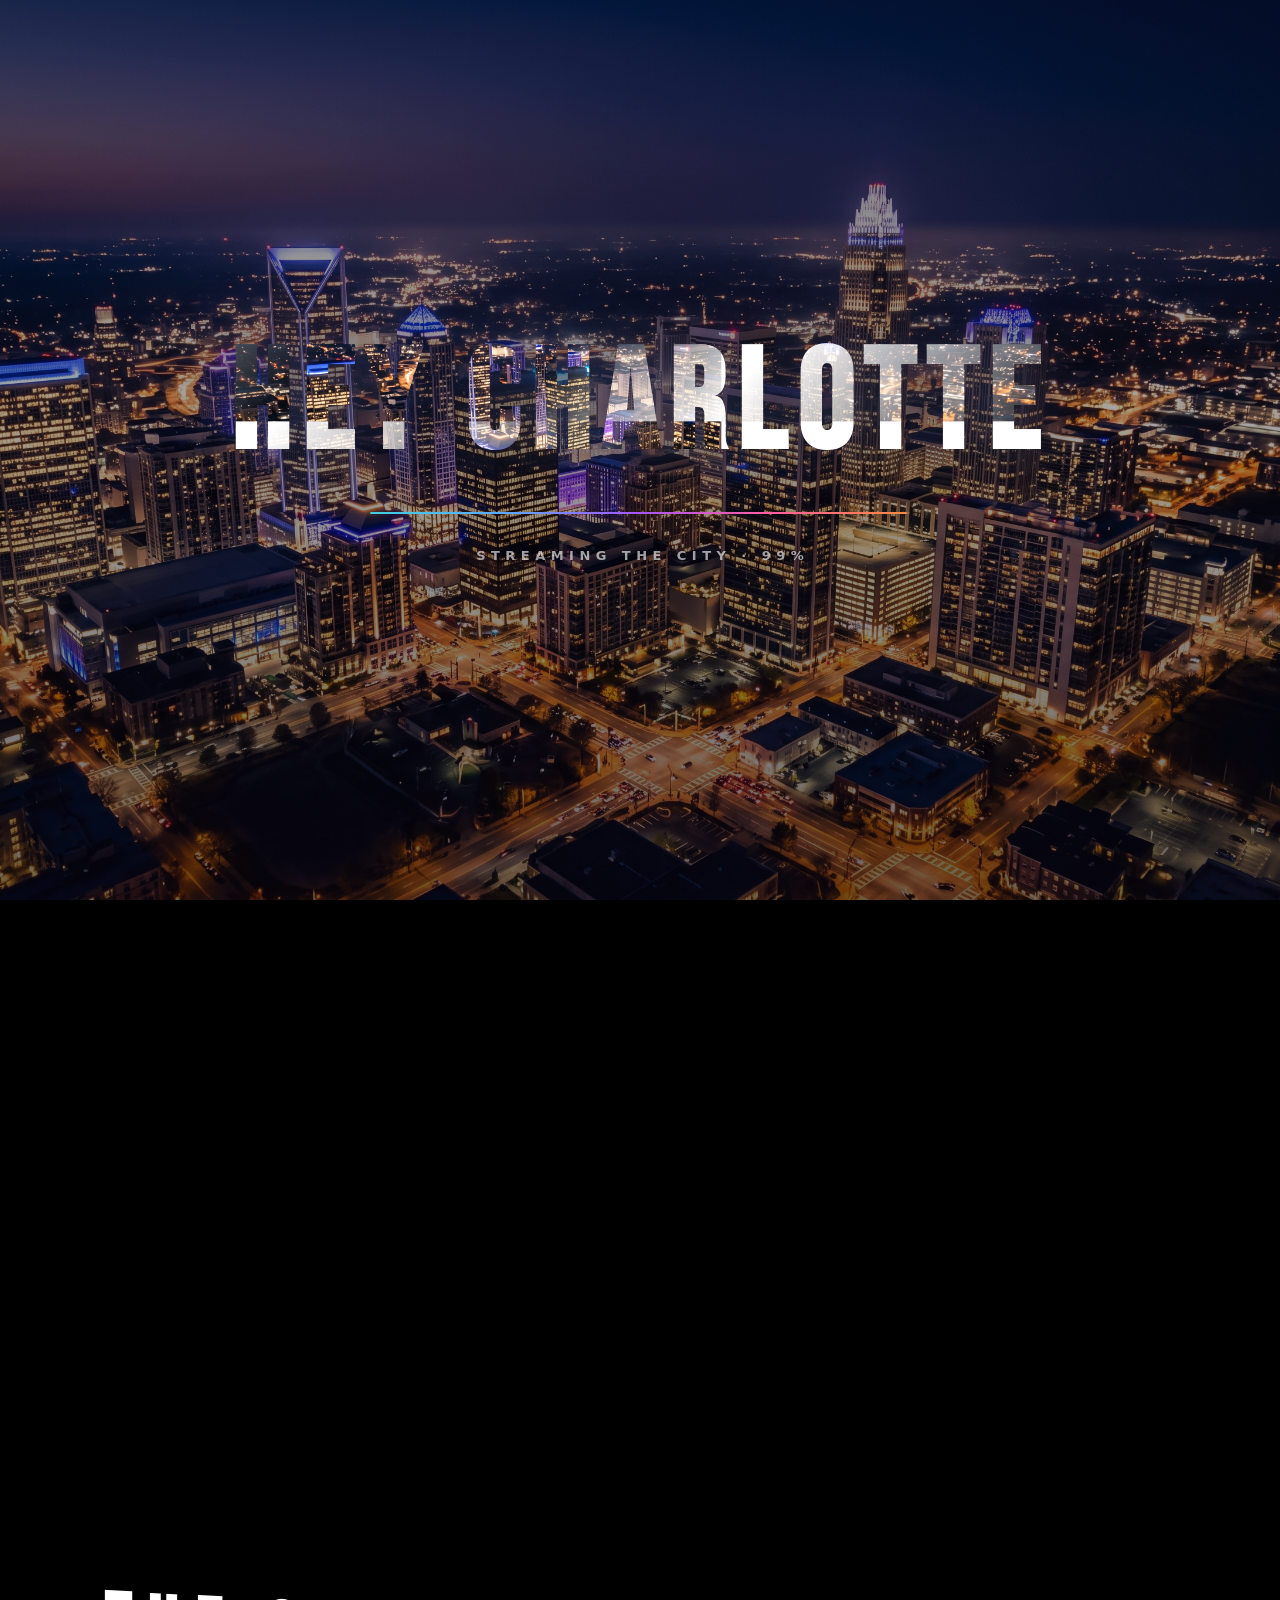
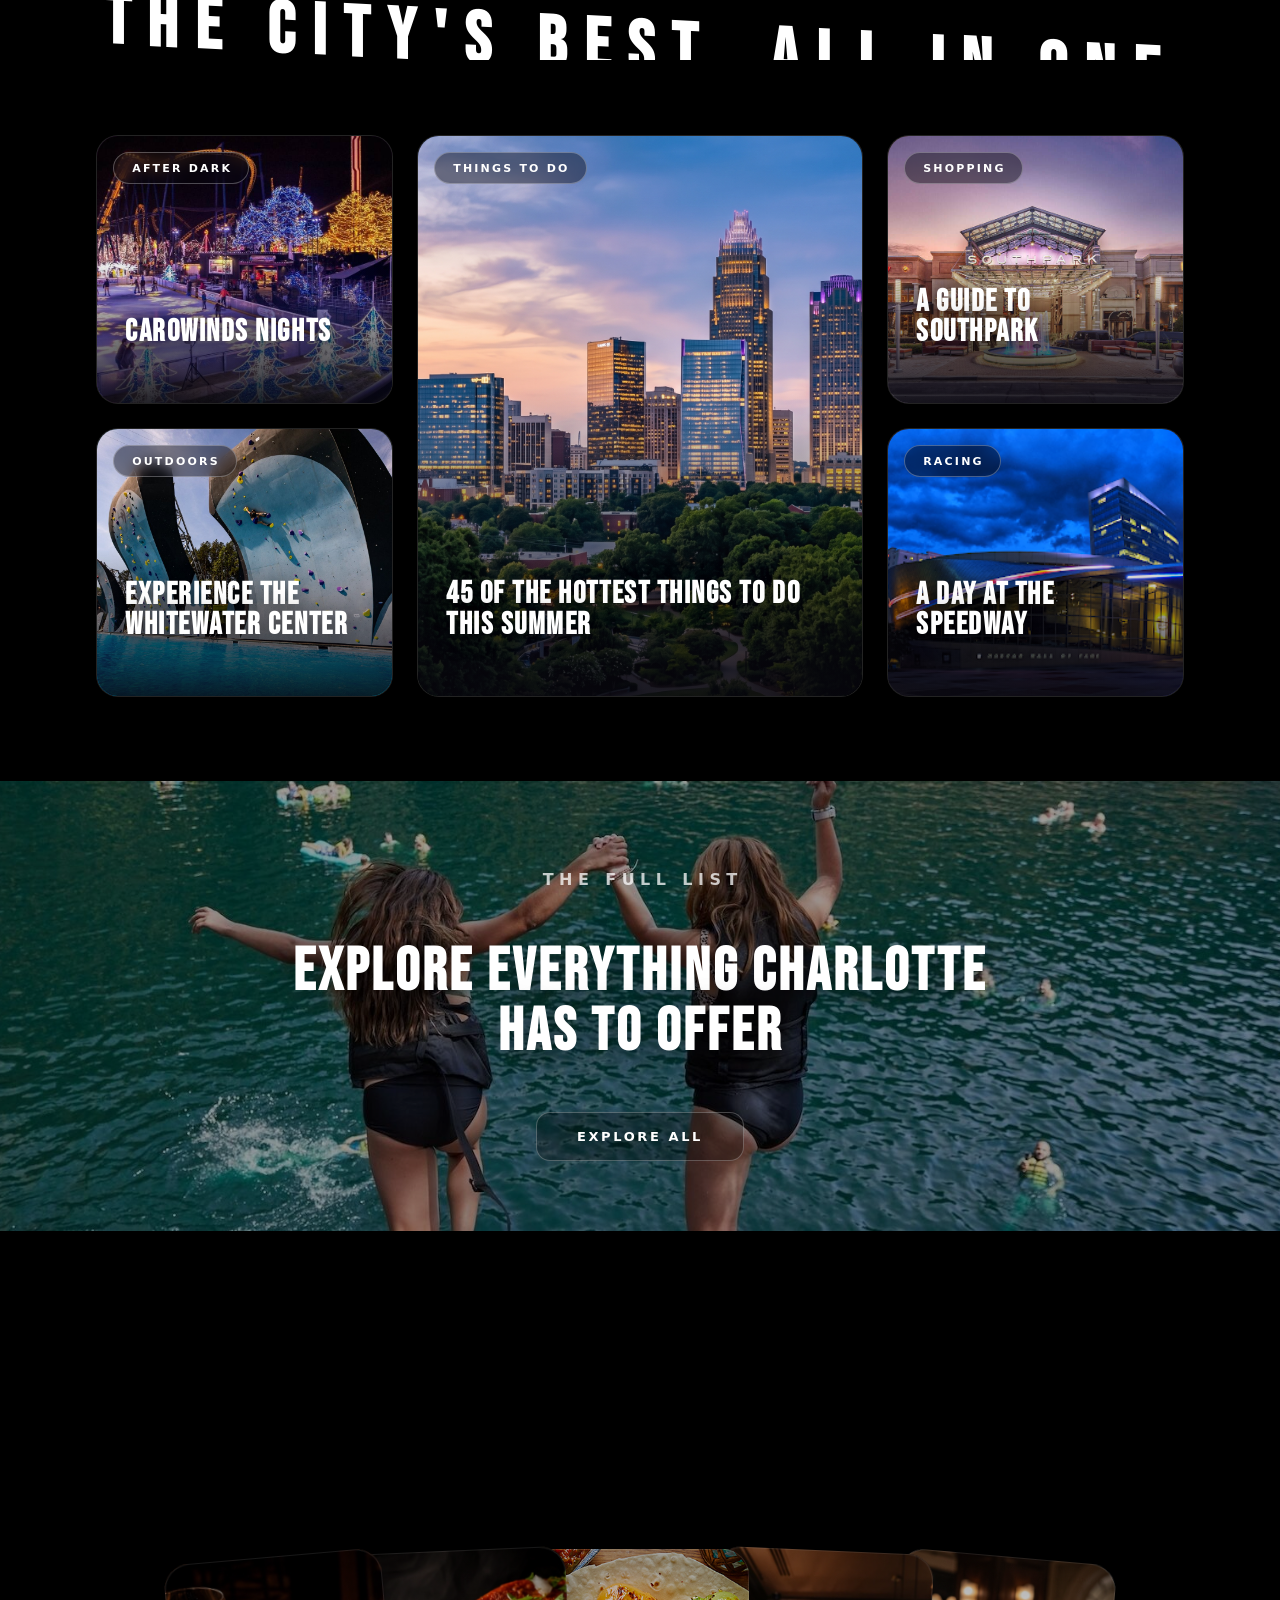
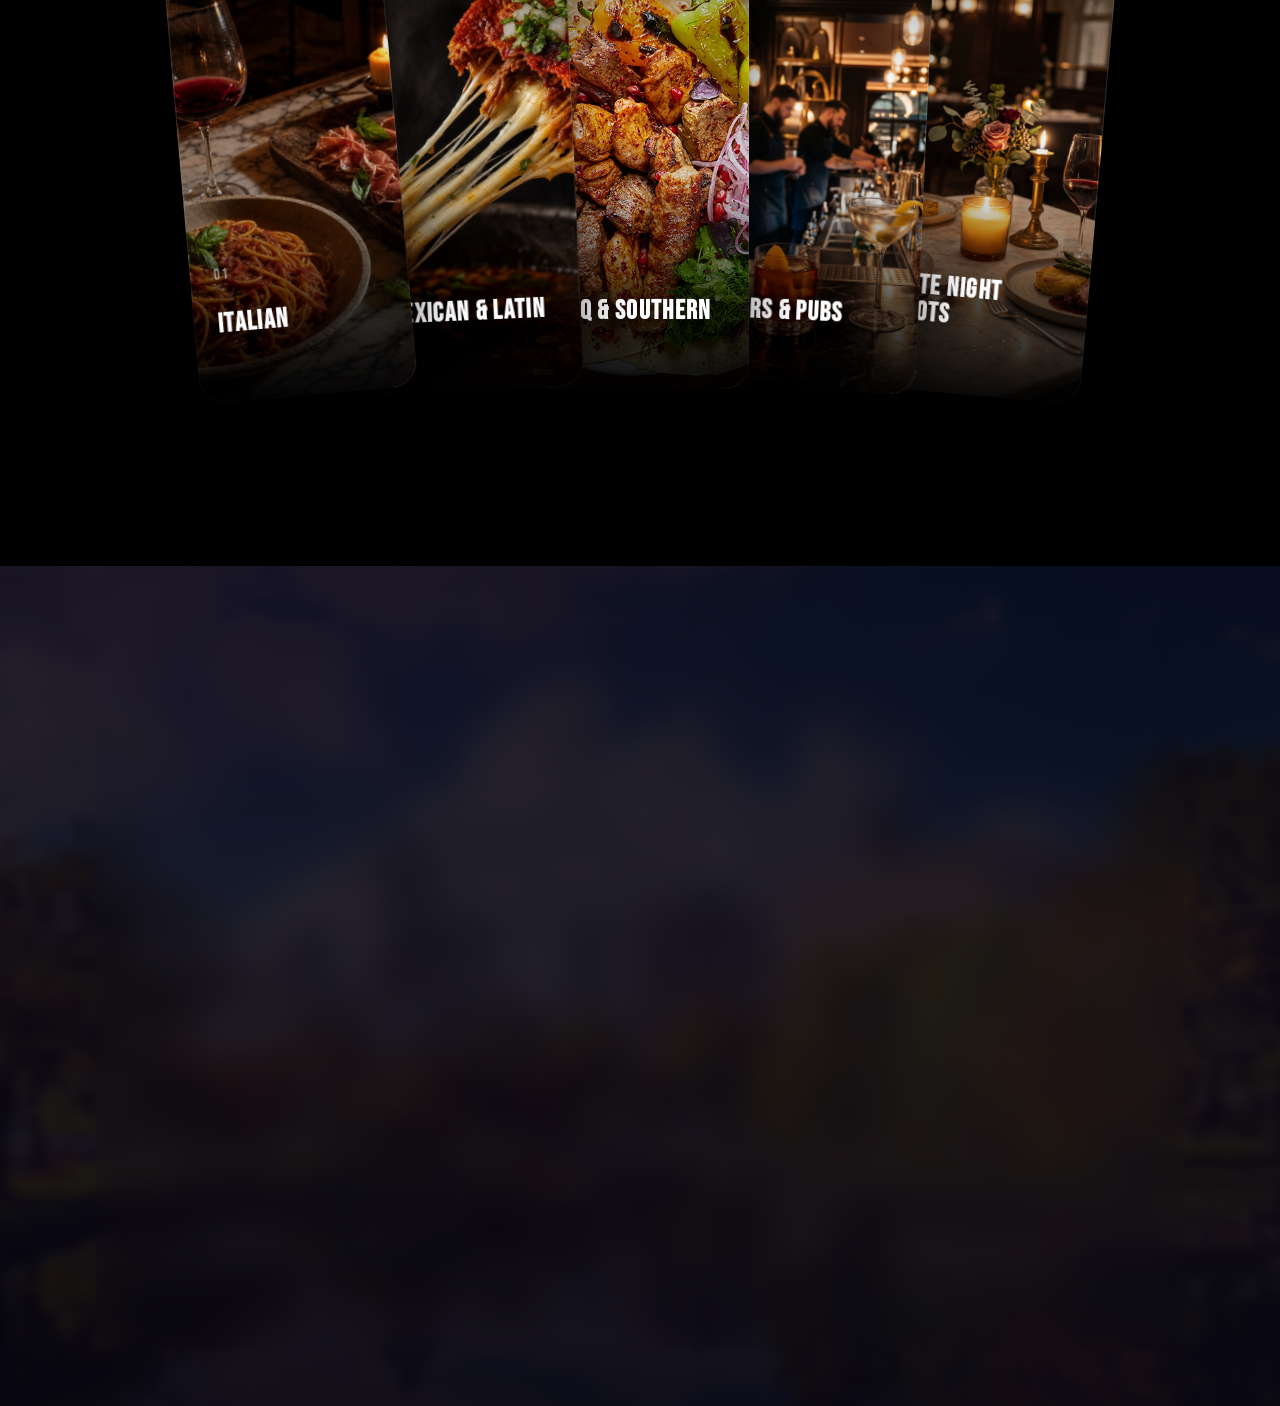
<file: index.html>
<!doctype html>
<html lang="en">
<head>
    <meta charset="UTF-8" />
    <meta name="viewport" content="width=device-width, initial-scale=1.0" />
    <title>Hey Charlotte</title>

    <script async src="https://www.googletagmanager.com/gtag/js?id=G-CY5GRPGCYS"></script>
    <script>
        window.dataLayer = window.dataLayer || [];
        function gtag(){dataLayer.push(arguments);}
        gtag('js', new Date());

        gtag('config', 'G-CY5GRPGCYS');
    </script>

    <script type="application/ld+json">
        {
            "@context": "https://schema.org",
            "@type": "WebSite",
            "name": "Hey Charlotte",
            "alternateName": "HEY CLT",
            "url": "https://www.cltresourcehub.org/"
        }
    </script>

    <link rel="icon" href="/assets/img/icon.jpg" type="image/x-icon">
    <meta name="description" content=
            "Charlotte Resource Hub is a student-developed community resource hub highlighting local services,
            nonprofits, and programs available to residents across Charlotte, North Carolina." />

    <link rel="preconnect" href="https://fonts.googleapis.com">
    <link rel="preconnect" href="https://fonts.gstatic.com" crossorigin>
    <link href="https://fonts.googleapis.com/css2?family=Bebas+Neue&display=swap" rel="stylesheet">
    <link href="https://fonts.googleapis.com/css2?family=Bree+Serif&display=swap" rel="stylesheet">
    <link href="https://fonts.googleapis.com/css2?family=Archivo+Black&display=swap" rel="stylesheet">

    <link rel="stylesheet" href="/assets/css/core/global.css">
    <link rel="stylesheet" href="/assets/css/loader.css?v=2">
    <link rel="stylesheet" href="/assets/css/index.css">
    <link rel="stylesheet" href="/assets/css/things.css">
    <link rel="stylesheet" href="/assets/css/home.css">
    <link rel="stylesheet" href="/assets/css/cuisines.css?v=4">
    <link rel="stylesheet" href="/assets/css/explore-cta.css">
    <link rel="stylesheet" href="/assets/css/nav.css">
    <link rel="stylesheet" href="/assets/css/footer.css">
    <link rel="stylesheet" href="/assets/css/theme.css">
</head>

<body>

<div class="site-loader" id="siteLoader" style="--loader-img:url('/assets/img/loader.png')">
    <div class="loader-bg" aria-hidden="true"></div>
    <div class="loader-veil" aria-hidden="true"></div>
    <div class="loader-title">Hey Charlotte</div>
    <div class="loader-bar"><span id="loaderBarFill"></span></div>
    <div class="loader-status">Streaming the city &middot; <span id="loaderPct">0</span>%</div>
</div>
<script src="/assets/js/loader.js?v=2"></script>

<div class="scroll-progress" aria-hidden="true"><span class="scroll-progress__bar" id="scrollProgressBar"></span></div>

<section class="hero">
    <video id="heroVideoA" class="hero-video is-active" muted playsinline preload="auto" poster="assets/img/last-vid-frame.jpg">
        <source src="/assets/img/clt.mp4" type="video/mp4">
    </video>
    <video id="heroVideoB" class="hero-video" muted playsinline preload="auto">
        <source src="/assets/img/clt3.mp4" type="video/mp4">
    </video>

    <div id="siteNav"></div>

    <div class="hero-lyrics" id="heroLyrics" aria-hidden="true"></div>

    <div class="hero-controls">
        <button class="hero-ctrl" id="soundToggle" type="button" aria-label="Toggle sound" aria-pressed="false">
            <span class="ctrl-icon ctrl-icon--a">
                <svg viewBox="0 0 24 24" aria-hidden="true">
                    <path d="M4 9v6h4l5 4V5L8 9H4z" fill="currentColor"/>
                    <path d="M16 9.5l4 5M20 9.5l-4 5" fill="none" stroke="currentColor" stroke-width="2" stroke-linecap="round"/>
                </svg>
            </span>
            <span class="ctrl-icon ctrl-icon--b">
                <span class="eq" aria-hidden="true"><i></i><i></i><i></i><i></i></span>
            </span>
        </button>

        <button class="hero-ctrl" id="playToggle" type="button" aria-label="Pause or play video" aria-pressed="true">
            <span class="ctrl-icon ctrl-icon--a">
                <svg viewBox="0 0 24 24" aria-hidden="true">
                    <rect x="6" y="5" width="4" height="14" rx="1.5" fill="currentColor"/>
                    <rect x="14" y="5" width="4" height="14" rx="1.5" fill="currentColor"/>
                </svg>
            </span>
            <span class="ctrl-icon ctrl-icon--b">
                <svg viewBox="0 0 24 24" aria-hidden="true">
                    <path d="M8 5v14l11-7L8 5z" fill="currentColor"/>
                </svg>
            </span>
        </button>
    </div>

    <button class="hero-explore" id="heroExplore" type="button" aria-label="Explore">
        <span class="hero-explore__label">Explore</span>
        <span class="hero-explore__line" aria-hidden="true"></span>
    </button>
</section>

<section class="services" id="services" aria-label="Quick links">
    <div class="services-inner">
        <div class="services-grid" data-reveal-group>
            <a class="service-card" href="pages/home/new-to-charlotte.html">
                <span class="service-media" style="--svc-img:url('/assets/img/home/new-to-charlotte.jpg'); --svc-fallback:linear-gradient(160deg, #12244e, #000 78%)"></span>
                <span class="service-tag">New in Town</span>
                <div class="service-body">
                    <h3>New to Charlotte? Start your first month here.</h3>
                    <span class="service-go">Get Started
                        <svg viewBox="0 0 24 24" aria-hidden="true"><path d="M5 12h14M13 6l6 6-6 6" fill="none" stroke="currentColor" stroke-width="2" stroke-linecap="round" stroke-linejoin="round"/></svg>
                    </span>
                </div>
            </a>
            <a class="service-card" href="pages/home/visiting.html">
                <span class="service-media" style="--svc-img:url('/assets/img/home/tour.jpg'); --svc-fallback:linear-gradient(160deg, #123a4e, #000 78%)"></span>
                <span class="service-tag">Explore</span>
                <div class="service-body">
                    <h3>Plan the perfect day out in the Queen City.</h3>
                    <span class="service-go">Plan a Tour
                        <svg viewBox="0 0 24 24" aria-hidden="true"><path d="M5 12h14M13 6l6 6-6 6" fill="none" stroke="currentColor" stroke-width="2" stroke-linecap="round" stroke-linejoin="round"/></svg>
                    </span>
                </div>
            </a>
            <a class="service-card" href="pages/home/jobs.html">
                <span class="service-media" style="--svc-img:url('/assets/img/home/job.png'); --svc-fallback:linear-gradient(160deg, #124e2c, #000 78%)"></span>
                <span class="service-tag">Work</span>
                <div class="service-body">
                    <h3>Discover local jobs and career opportunities.</h3>
                    <span class="service-go">Find Work
                        <svg viewBox="0 0 24 24" aria-hidden="true"><path d="M5 12h14M13 6l6 6-6 6" fill="none" stroke="currentColor" stroke-width="2" stroke-linecap="round" stroke-linejoin="round"/></svg>
                    </span>
                </div>
            </a>
            <a class="service-card" href="pages/home/students.html">
                <span class="service-media" style="--svc-img:url('/assets/img/home/students2.jpg'); --svc-fallback:linear-gradient(160deg, #124e2c, #000 78%)"></span>
                <span class="service-tag">Students</span>
                <div class="service-body">
                    <h3>Student essentials, from scholarships to internships.</h3>
                    <span class="service-go">Student Life
                        <svg viewBox="0 0 24 24" aria-hidden="true"><path d="M5 12h14M13 6l6 6-6 6" fill="none" stroke="currentColor" stroke-width="2" stroke-linecap="round" stroke-linejoin="round"/></svg>
                    </span>
                </div>
            </a>
            <a class="service-card" href="pages/home/family-fun.html">
                <span class="service-media" style="--svc-img:url('/assets/img/home/family-fun.jpg'); --svc-fallback:linear-gradient(160deg, #124e2c, #000 78%)"></span>
                <span class="service-tag">Family Fun</span>
                <div class="service-body">
                    <h3>Fun for every age, all in one place.</h3>
                    <span class="service-go">SEE WHAT'S HAPPENING
                        <svg viewBox="0 0 24 24" aria-hidden="true"><path d="M5 12h14M13 6l6 6-6 6" fill="none" stroke="currentColor" stroke-width="2" stroke-linecap="round" stroke-linejoin="round"/></svg>
                    </span>
                </div>
            </a>
        </div>
    </div>
</section>

<section class="things" id="thingsToDo" aria-labelledby="thingsTitle">
    <div class="things-inner">
        <div class="things-head things-head--center" data-reveal>
            <div class="things-titlewrap">
                <h2 class="things-title" id="thingsTitle">The City's Best, All In One Place</h2>
            </div>
        </div>
        <div class="things-bar" data-reveal>
            <a class="things-seeall" href="pages/explore.html">
                <span>See All</span>
                <svg viewBox="0 0 24 24" aria-hidden="true"><path d="M5 12h14M13 6l6 6-6 6" fill="none" stroke="currentColor" stroke-width="2" stroke-linecap="round" stroke-linejoin="round"/></svg>
            </a>
        </div>

        <div class="things-grid" data-reveal-group>
            <a class="things-card things-card--sm" href="pages/things-to-do.html" style="--card-accent:#FF1493; --card-fallback:linear-gradient(160deg, #3a1240, #07060D 75%)">
                <span class="things-media" style="--card-img:url('/assets/img/things/carowinds.jpg')"></span>
                <span class="things-cat">After Dark</span>
                <div class="things-card-body">
                    <h3>Carowinds Nights</h3>
                </div>
            </a>
            <a class="things-card things-card--sm" href="pages/things-to-do.html" style="--card-accent:#FFC400; --card-fallback:linear-gradient(160deg, #4e2a12, #07060D 75%)">
                <span class="things-media" style="--card-img:url('/assets/img/things/south-park.jpg')"></span>
                <span class="things-cat">Shopping</span>
                <div class="things-card-body">
                    <h3>A Guide to SouthPark</h3>
                </div>
            </a>

            <a class="things-card things-card--feature" href="pages/things-to-do.html" style="--card-accent:#00F5FF; --card-fallback:linear-gradient(160deg, #12244e, #07060D 75%)">
                <span class="things-media" style="--card-img:url('/assets/img/things/50-things-to-do-summer.png')"></span>
                <span class="things-cat">Things to Do</span>
                <div class="things-card-body">
                    <h3>45 of the Hottest Things to Do This Summer</h3>
                </div>
            </a>

            <a class="things-card things-card--sm" href="pages/parks-outdoors.html" style="--card-accent:#00FFD5; --card-fallback:linear-gradient(160deg, #123a4e, #07060D 75%)">
                <span class="things-media" style="--card-img:url('/assets/img/things/whitewater.jpg')"></span>
                <span class="things-cat">Outdoors</span>
                <div class="things-card-body">
                    <h3>Experience the Whitewater Center</h3>
                </div>
            </a>
            <a class="things-card things-card--sm" href="pages/sports-entertainment.html" style="--card-accent:#FF6A00; --card-fallback:linear-gradient(160deg, #4e1212, #07060D 75%)">
                <span class="things-media" style="--card-img:url('/assets/img/things/nascar.png')"></span>
                <span class="things-cat">Racing</span>
                <div class="things-card-body">
                    <h3>A Day at the Speedway</h3>
                </div>
            </a>
        </div>
    </div>
</section>

<section class="explore-cta" aria-labelledby="exploreCtaTitle">
    <div class="explore-cta__bg" aria-hidden="true"></div>
    <div class="explore-cta__inner" data-reveal>
        <p class="explore-cta__eyebrow">The Full List</p>
        <h2 id="exploreCtaTitle">Explore Everything Charlotte Has To Offer</h2>
        <a class="explore-cta__btn" href="pages/explore.html">
            Explore All
        </a>
    </div>
</section>

<section class="cuisines" id="cuisines" aria-labelledby="cuisinesTitle">
    <div class="cuisines-inner">
        <div class="cuisines-head" data-reveal>
            <p class="cuisines-eyebrow">Taste The City</p>
            <h2 class="cuisines-title" id="cuisinesTitle">A World of Flavor</h2>
        </div>

        <div class="cuisines-stack">
            <a class="cuisine-card" href="pages/places-to-eat.html?cuisine=italian" style="--cz-fallback:linear-gradient(160deg, #6b2f14, #0a0a0a 80%)">
                <div class="cuisine-face">
                    <span class="cuisine-media" style="--cz-img:url('/assets/img/cuisines/italian.jpg')"></span>
                    <div class="cuisine-body">
                        <span class="cuisine-num">01</span>
                        <h3>Italian</h3>
                        <span class="cuisine-go">Explore <svg viewBox="0 0 24 24" aria-hidden="true"><path d="M5 12h14M13 6l6 6-6 6" fill="none" stroke="currentColor" stroke-width="2" stroke-linecap="round" stroke-linejoin="round"/></svg></span>
                    </div>
                </div>
            </a>
            <a class="cuisine-card" href="pages/places-to-eat.html?cuisine=mexican-latin" style="--cz-fallback:linear-gradient(160deg, #4e3a12, #0a0a0a 80%)">
                <div class="cuisine-face">
                    <span class="cuisine-media" style="--cz-img:url('/assets/img/cuisines/mexican.jpg')"></span>
                    <div class="cuisine-body">
                        <span class="cuisine-num">02</span>
                        <h3>Mexican & Latin</h3>
                        <span class="cuisine-go">Explore <svg viewBox="0 0 24 24" aria-hidden="true"><path d="M5 12h14M13 6l6 6-6 6" fill="none" stroke="currentColor" stroke-width="2" stroke-linecap="round" stroke-linejoin="round"/></svg></span>
                    </div>
                </div>
            </a>
            <a class="cuisine-card" href="pages/places-to-eat.html?cuisine=eastern-european" style="--cz-fallback:linear-gradient(160deg, #4e2412, #0a0a0a 80%)">
                <div class="cuisine-face">
                    <span class="cuisine-media" style="--cz-img:url('/assets/img/cuisines/russian.jpg')"></span>
                    <div class="cuisine-body">
                        <span class="cuisine-num">03</span>
                        <h3>BBQ & Southern</h3>
                        <span class="cuisine-go">Explore <svg viewBox="0 0 24 24" aria-hidden="true"><path d="M5 12h14M13 6l6 6-6 6" fill="none" stroke="currentColor" stroke-width="2" stroke-linecap="round" stroke-linejoin="round"/></svg></span>
                    </div>
                </div>
            </a>
            <a class="cuisine-card" href="pages/places-to-eat.html?cuisine=american" style="--cz-fallback:linear-gradient(160deg, #2f2f2f, #0a0a0a 80%)">
                <div class="cuisine-face">
                    <span class="cuisine-media" style="--cz-img:url('/assets/img/cuisines/bar.jpg')"></span>
                    <div class="cuisine-body">
                        <span class="cuisine-num">04</span>
                        <h3>Bars & Pubs</h3>
                        <span class="cuisine-go">Explore <svg viewBox="0 0 24 24" aria-hidden="true"><path d="M5 12h14M13 6l6 6-6 6" fill="none" stroke="currentColor" stroke-width="2" stroke-linecap="round" stroke-linejoin="round"/></svg></span>
                    </div>
                </div>
            </a>
            <a class="cuisine-card" href="pages/places-to-eat.html?cuisine=asian" style="--cz-fallback:linear-gradient(160deg, #14324e, #0a0a0a 80%)">
                <div class="cuisine-face">
                    <span class="cuisine-media" style="--cz-img:url('/assets/img/cuisines/date-night.png')"></span>
                    <div class="cuisine-body">
                        <span class="cuisine-num">05</span>
                        <h3>Date Night Spots</h3>
                        <span class="cuisine-go">Explore <svg viewBox="0 0 24 24" aria-hidden="true"><path d="M5 12h14M13 6l6 6-6 6" fill="none" stroke="currentColor" stroke-width="2" stroke-linecap="round" stroke-linejoin="round"/></svg></span>
                    </div>
                </div>
            </a>
        </div>
    </div>
</section>

<!--<section class="events" id="featuredEvents" aria-labelledby="eventsTitle">-->
<!--    <div class="events-inner">-->
<!--        <div class="events-head" data-reveal>-->
<!--            <h2 class="events-title" id="eventsTitle">Featured Events</h2>-->
<!--        </div>-->
<!--        <div class="events-rule" aria-hidden="true" data-reveal></div>-->

<!--        <div class="events-grid" data-reveal-group>-->
<!--            <a class="event-card" href="pages/events.html">-->
<!--                <span class="event-date"><strong>JUL</strong><span>Weekends</span></span>-->
<!--                <div class="event-body">-->
<!--                    <h3>River Jam</h3>-->
<!--                    <p>Free outdoor concerts on the river all summer long, with food trucks and sunset paddling.</p>-->
<!--                </div>-->
<!--            </a>-->
<!--            <a class="event-card" href="pages/events.html">-->
<!--                <span class="event-date"><strong>AUG</strong><span>16–17</span></span>-->
<!--                <div class="event-body">-->
<!--                    <h3>Charlotte Pride Festival &amp; Parade</h3>-->
<!--                    <p>One of the Southeast's largest pride celebrations takes over Uptown with two days of music and community.</p>-->
<!--                </div>-->
<!--            </a>-->
<!--            <a class="event-card" href="pages/events.html">-->
<!--                <span class="event-date"><strong>SEP</strong><span>4–7</span></span>-->
<!--                <div class="event-body">-->
<!--                    <h3>Yiasou Greek Festival</h3>-->
<!--                    <p>A Labor Day weekend tradition of Greek food, dancing, and music at Holy Trinity Cathedral.</p>-->
<!--                </div>-->
<!--            </a>-->
<!--            <a class="event-card" href="pages/events.html">-->
<!--                <span class="event-date"><strong>SEP</strong><span>18–20</span></span>-->
<!--                <div class="event-body">-->
<!--                    <h3>Festival In The Park</h3>-->
<!--                    <p>Local artists, makers, and live performances fill Freedom Park for one of the city's oldest festivals.</p>-->
<!--                </div>-->
<!--            </a>-->
<!--            <a class="event-card" href="pages/events.html">-->
<!--                <span class="event-date"><strong>OCT</strong><span>11</span></span>-->
<!--                <div class="event-body">-->
<!--                    <h3>Bank Of America Roval 400</h3>-->
<!--                    <p>NASCAR playoff weekend on the Roval — road course meets oval at Charlotte Motor Speedway.</p>-->
<!--                </div>-->
<!--            </a>-->
<!--            <a class="event-card" href="pages/events.html">-->
<!--                <span class="event-date"><strong>OCT</strong><span>Weekends</span></span>-->
<!--                <div class="event-body">-->
<!--                    <h3>Carolina Renaissance Festival</h3>-->
<!--                    <p>Jousting, turkey legs, and a 16th-century village return for weekends through late November.</p>-->
<!--                </div>-->
<!--            </a>-->
<!--        </div>-->
<!--    </div>-->
<!--</section>-->

<div id="siteFooter"></div>

<button class="to-top" id="toTop" type="button" aria-label="Back to top">
    <svg viewBox="0 0 24 24" aria-hidden="true"><path d="M12 19V5M6 11l6-6 6 6" fill="none" stroke="currentColor" stroke-width="2" stroke-linecap="round" stroke-linejoin="round"/></svg>
</button>

<script src="/assets/js/core/includes.footer.js" defer></script>
<script src="/assets/js/core/includes.nav.js" defer></script>
<script src="/assets/js/hero/hero-video.js" defer></script>
<script src="/assets/js/hero/hero-scroll.js" defer></script>
<script src="/assets/js/hero/hero-lyrics.js" defer></script>
<script src="/assets/js/home.js" defer></script>
<script src="/assets/js/theme.js" defer></script>

</body>
</html>
</file>
<file: assets/css/core/global.css>
:root{
    --blue:#163a73;
    --blue2:#0a1f44;
    --give:#e8b24f;
    --involved:#1f5aa8;

    /* borders used in newsletter form */
    --hub-newsletter-border: rgba(255,255,255,.38);
    --hub-newsletter-border-hover: rgba(255,255,255,.55);
    --hub-newsletter-border-focus: rgba(255,255,255,.85);

    /* Layout */
    --max:1200px;
    --pad:clamp(16px,3vw,28px);
    --font: ui-sans-serif, system-ui, -apple-system, Segoe UI, Roboto, Arial, sans-serif;
}

*{
    box-sizing:border-box;
}

body{
    margin:0;
    font-family:var(--font);
    background:#000;
}

html, body{
    overflow-x: hidden;
}

html{
    -webkit-tap-highlight-color: transparent;
    -webkit-text-size-adjust: 100%;
}

a, button, summary, [role="button"]{
    touch-action: manipulation;
}

a{
    text-decoration: none;
    color: inherit;
}

.container{
    width:min(var(--max), calc(100% - 2*var(--pad)));
    margin:0 auto;
}

.sr-only{
    position:absolute;
    width:1px;
    height:1px;
    padding:0;
    margin:-1px;
    overflow:hidden;
    clip:rect(0,0,0,0);
    white-space:nowrap;
    border:0;
}

.hidden {
    display: none !important;
}

.btn{
    height:42px;
    padding:0 18px;
    font-weight:900;
    font-size:13px;
    text-transform:uppercase;
    border:none;
}

body.no-hero .hero-top{
    background: transparent;
    position: sticky;
    top: 0;
    z-index: 999;
    isolation: isolate;
}

body.no-hero .hero-top::before{
    content:"";
    position:absolute;
    inset:0;
    z-index:-2;

    background:
            linear-gradient(
                    90deg,
                    rgba(0,0,0,.58) 0%,
                    rgba(0,0,0,.34) 45%,
                    rgba(0,0,0,.18) 75%,
                    rgba(0,0,0,.10) 100%
            ),
            url("/assets/img/homepage1.jpg") top center / 120% no-repeat;

    transform: scale(1.06);
    filter: saturate(1.06) contrast(1.06) blur(7px);
}

body.no-hero .hero-top::after{
    content:"";
    position:absolute;
    inset:0;
    z-index:-1;

    background: rgba(0,0,0,.42);
    backdrop-filter: blur(26px);
    -webkit-backdrop-filter: blur(26px);

    box-shadow:
            0 18px 40px rgba(0,0,0,.30),
            inset 0 1px 0 rgba(255,255,255,.08);
}

html { scroll-behavior: smooth; }
</file>
<file: assets/css/loader.css>
.site-loader{
    position:fixed;
    inset:0;
    z-index:10001;
    display:flex;
    flex-direction:column;
    align-items:center;
    justify-content:center;
    gap:34px;
    background:#08040f;
    overflow:hidden;
    transition:opacity .6s ease, visibility .6s ease;
    --p:0;
}

.site-loader.done{
    opacity:0;
    visibility:hidden;
    pointer-events:none;
}

body.is-loading{
    overflow:hidden;
}

.loader-bg{
    position:absolute;
    inset:0;
    z-index:0;
    background-image:var(--loader-img);
    background-size:cover;
    background-position:center;
    opacity:calc(var(--p) * 0.9);
    filter:blur(calc((1 - var(--p)) * 26px)) saturate(calc(0.7 + var(--p) * 0.4));
    transform:scale(calc(1.1 - var(--p) * 0.1));
    transition:opacity .45s ease, filter .45s ease, transform .45s ease;
}

.loader-bg::after{
    content:"";
    position:absolute;
    inset:0;
    background:linear-gradient(180deg, rgba(8,4,15,.5) 0%, rgba(8,4,15,.28) 45%, rgba(8,4,15,.55) 100%);
}

.loader-veil{
    position:absolute;
    inset:0;
    z-index:1;
    pointer-events:none;
    background-image:linear-gradient(135deg,
    rgba(8,4,15,0) 0%,
    rgba(8,4,15,0) 38%,
    #08040f 58%,
    #08040f 100%);
    background-size:300% 300%;
    background-position:calc(var(--p) * -100% + 100%) calc(var(--p) * -100% + 100%);
    transition:background-position .45s ease;
}

.loader-title{
    position:relative;
    z-index:2;
    font-family:"Bebas Neue", "Archivo Black", system-ui, sans-serif;
    font-size:clamp(min(56px, 15vw), 11vw, 150px);
    font-weight:700;
    letter-spacing:.08em;
    line-height:1;
    text-transform:uppercase;
    white-space:nowrap;
    background-image:
            linear-gradient(135deg,
            #ffffff 0%, #ffffff 14%,
            rgba(255,255,255,0) 28%, rgba(255,255,255,0) 42%,
            #ffffff 56%, #ffffff 70%,
            rgba(255,255,255,0) 84%, rgba(255,255,255,0) 92%,
            #ffffff 100%),
            var(--loader-img);
    background-size:300% 300%, cover;
    background-position:120% 120%, center;
    background-repeat:repeat, no-repeat;
    -webkit-background-clip:text;
    background-clip:text;
    -webkit-text-fill-color:transparent;
    color:transparent;
    filter:drop-shadow(0 0 26px rgba(140,165,255,.25)) drop-shadow(0 6px 30px rgba(0,0,0,.5));
    animation:loaderImgWave 5s linear infinite;
}

@keyframes loaderImgWave{
    from{ background-position:120% 120%, center; }
    to{ background-position:-60% -60%, center; }
}

.loader-bar{
    position:relative;
    z-index:2;
    width:min(46vw, 540px);
    height:2px;
    border-radius:2px;
    background:rgba(255,255,255,.14);
    overflow:hidden;
}

.loader-bar span{
    display:block;
    height:100%;
    width:0;
    border-radius:inherit;
    background:linear-gradient(90deg, #3fd0e0, #5aa9ff, #a855f7, #ff5f9e, #ff8a3d);
    transition:width .25s ease;
}

.loader-status{
    position:relative;
    z-index:2;
    font-family:system-ui, "Segoe UI", sans-serif;
    font-size:13px;
    font-weight:800;
    letter-spacing:.42em;
    text-indent:.42em;
    text-transform:uppercase;
    color:rgba(255,255,255,.62);
    text-shadow:0 2px 14px rgba(0,0,0,.6);
}

@media (max-width: 360px){
    .loader-status{ font-size:11px; letter-spacing:.3em; text-indent:.3em; }
}

@media (prefers-reduced-motion: reduce){
    .loader-title{ animation:none; background-position:50% 50%, center; }
    .loader-bar span{ transition:none; }
    .loader-bg{ transition:none; }
    .loader-veil{ transition:none; }
}
</file>
<file: assets/css/index.css>
.hero{
    position: relative;
    min-height: 100svh;
    overflow: hidden;
    background:#000;
    display: flex;
    flex-direction: column;
}

.hero-video{
    position:absolute;
    inset:0;
    width:100%;
    height:100%;
    object-fit:cover;
    z-index:0;
    pointer-events:none;
    filter: saturate(1.05) contrast(1.05);
    opacity:0;
    transition:opacity .8s ease;
}

.hero-video.is-active{
    opacity:1;
}

.hero::before{
    content:"";
    position:absolute;
    inset:0;
    z-index:1;
    pointer-events:none;
    background:
            linear-gradient(
                    90deg,
                    rgba(0,0,0,.75) 0%,
                    rgba(0,0,0,.45) 35%,
                    rgba(0,0,0,.15) 65%,
                    rgba(0,0,0,.05) 100%
            );
}

.hero::after{
    content:"";
    position:absolute;
    inset:0;
    z-index:2;
    pointer-events:none;
    background:
            radial-gradient(1200px 600px at 30% 30%, rgba(232,178,79,.12), transparent 55%),
            radial-gradient(900px 500px at 70% 80%, rgba(22,58,115,.18), transparent 60%),
            radial-gradient(1400px 800px at 50% 50%, rgba(0,0,0,.05), rgba(0,0,0,.55));
}

.hero-controls{
    position:absolute;
    left:28px;
    bottom:28px;
    z-index:5;
    display:flex;
    gap:14px;
    pointer-events:auto;
}

.hero-ctrl{
    position:relative;
    width:52px;
    height:52px;
    border-radius:50%;
    border:1.5px solid rgba(255,255,255,.25);
    background:rgba(22,12,38,.42);
    backdrop-filter:blur(10px);
    color:#fff;
    cursor:pointer;
    display:grid;
    place-items:center;
    box-shadow:0 10px 26px rgba(0,0,0,.35);
    transition:transform .2s ease, background .2s ease, border-color .2s ease, box-shadow .2s ease;
    animation:ctrlFloat 3.4s ease-in-out infinite;
}

.hero-ctrl:nth-of-type(2){
    animation-delay:-1.7s;
}

.hero-ctrl:hover{
    border-color:#F0A868;
    background:rgba(34,24,14,.5);
    box-shadow:0 12px 30px rgba(0,0,0,.4), 0 0 24px rgba(240,168,104,.4);
}

@keyframes ctrlFloat{
    0%, 100%{ transform:scale(1); }
    50%{ transform:scale(1.06); }
}


#soundToggle.is-alt{
    border-color:#F0A868;
    box-shadow:0 12px 30px rgba(0,0,0,.32), 0 0 20px rgba(240,168,104,.5);
}

.hero-ctrl:focus-visible{
    outline:2px solid rgba(232,178,79,.9);
    outline-offset:3px;
}

.hero-ctrl.pop{
    animation:ctrlPop .34s ease;
}

@keyframes ctrlPop{
    0%{ transform:scale(1); }
    40%{ transform:scale(.84); }
    100%{ transform:scale(1); }
}

.ctrl-icon{
    position:absolute;
    inset:0;
    display:grid;
    place-items:center;
    transition:opacity .28s ease, transform .28s ease;
}

.ctrl-icon svg{
    width:22px;
    height:22px;
    display:block;
}

.ctrl-icon--b{
    opacity:0;
    transform:rotate(-90deg) scale(.55);
}

.hero-ctrl.is-alt .ctrl-icon--a{
    opacity:0;
    transform:rotate(90deg) scale(.55);
}

.hero-ctrl.is-alt .ctrl-icon--b{
    opacity:1;
    transform:rotate(0) scale(1);
}

.eq{
    display:flex;
    align-items:flex-end;
    gap:2.5px;
    height:20px;
}

.eq i{
    width:3px;
    height:100%;
    border-radius:2px;
    background:linear-gradient(180deg, #F7C39A 0%, #E8933F 100%);
    transform:scaleY(.3);
    transform-origin:bottom;
}

.hero-ctrl.is-alt .eq i{
    animation:eqBar .9s ease-in-out infinite;
}

.hero-ctrl.is-alt .eq i:nth-child(1){ animation-duration:.72s; animation-delay:-.20s; }
.hero-ctrl.is-alt .eq i:nth-child(2){ animation-duration:1.08s; animation-delay:-.42s; }
.hero-ctrl.is-alt .eq i:nth-child(3){ animation-duration:.84s; animation-delay:-.10s; }
.hero-ctrl.is-alt .eq i:nth-child(4){ animation-duration:.96s; animation-delay:-.34s; }

@keyframes eqBar{
    0%,100%{ transform:scaleY(.28); }
    50%{ transform:scaleY(1); }
}

.scroll-progress{
    position: fixed;
    top: 0;
    left: 0;
    width: 100%;
    height: 3px;
    z-index: 10000;
    pointer-events: none;
    background: rgba(255,255,255,.04);
}

.scroll-progress__bar{
    display: block;
    height: 100%;
    width: 0;
    background: #F0A868;
    box-shadow: 0 0 10px rgba(240,168,104,.5);
    transition: width .1s linear;
}

.hero-explore{
    position: absolute;
    left: 50%;
    bottom: 26px;
    transform: translateX(-50%);
    z-index: 5;
    display: flex;
    flex-direction: column;
    align-items: center;
    gap: 12px;
    padding: 6px 10px;
    border: 0;
    background: transparent;
    color: rgba(255,255,255,.78);
    cursor: pointer;
    transition: color .2s ease, transform .2s ease;
}

.hero-explore:hover{
    color: #fff;
    transform: translateX(-50%) translateY(-2px);
}

.hero-explore:focus-visible{
    outline: 2px solid rgba(232,178,79,.9);
    outline-offset: 4px;
    border-radius: 10px;
}

.hero-explore__label{
    font-size: 12px;
    font-weight: 700;
    letter-spacing: .34em;
    text-transform: uppercase;
    padding-left: .34em;
    text-shadow: 0 2px 14px rgba(0,0,0,.55);
}

.hero-explore__line{
    width: 2px;
    height: 42px;
    border-radius: 2px;
    background: linear-gradient(180deg, rgba(90,169,255,0), #5aa9ff 55%, #8ec5ff);
    box-shadow: 0 0 12px rgba(90,169,255,.85);
    animation: exploreBlink 1.6s ease-in-out infinite;
}

@keyframes exploreBlink{
    0%, 100%{ opacity: .2; }
    50%{ opacity: 1; }
}

@media (prefers-reduced-motion: reduce){
    .hero-ctrl,
    .ctrl-icon{ transition:none; }
    .hero-ctrl.pop{ animation:none; }
    .eq i{ animation:none !important; transform:scaleY(.6); }
    .hero-ctrl{ animation:none; }
    .hero-explore__line{ animation:none; opacity:.85; }
    .scroll-progress__bar{ transition:none; }
}

@media (max-width: 900px){
    .hero-controls{ left:16px; bottom:16px; gap:12px; }
    .hero-ctrl{ width:46px; height:46px; }
    .hero-explore{ bottom:18px; }
    .hero-explore__line{ height:34px; }
}

.hero-lyrics{
    position:absolute;
    inset:0;
    z-index:2;
    display:flex;
    flex-direction:column;
    align-items:center;
    justify-content:center;
    gap:2px;
    pointer-events:none;
    font-family:"Archivo Black", system-ui, sans-serif;
    font-size:clamp(26px, 5vw, 62px);
    text-align:center;
    transition:opacity .3s ease;
}

.clt-slot{
    line-height:.9;
    will-change:transform;
}

.clt-word{
    display:inline-block;
    font-weight:400;
    text-transform:uppercase;
    letter-spacing:.005em;
    opacity:0;
    transform:scale(.2);
    text-shadow:0 4px 26px rgba(0,0,0,.6);
    animation:cltPop .62s cubic-bezier(.2,1.5,.32,1) both;
    will-change:transform, opacity;
}

@keyframes cltPop{
    0%{ opacity:0; transform:scale(.2) translateY(18px); }
    55%{ opacity:1; transform:scale(1.14) translateY(0); }
    78%{ transform:scale(.95); }
    100%{ opacity:1; transform:scale(1); }
}

@media (prefers-reduced-motion: reduce){
    .clt-word{ animation:cltFade .4s ease both; transform:none; }
    @keyframes cltFade{ from{ opacity:0; } to{ opacity:1; } }
}

.hero-lyrics.is-paused .clt-word{
    animation-play-state: paused;
}
</file>
<file: assets/css/things.css>
.things{
    position:relative;
    background:#000000;
    padding:70px 0 84px;
    overflow:hidden;
    color:#fff;
}

.things-inner{
    width:min(85%, 1280px);
    margin:0 auto;
}

.things-head{
    margin-bottom:44px;
}

.things-head--center{
    text-align:center;
    margin-bottom:18px;
}

.things-head--center[data-reveal]{
    opacity:1;
    transform:none;
}

.things-titlewrap{
    overflow:hidden;
    padding-bottom:8px;
}

.things-head--center .things-title{
    transform:translateY(118%) skewY(3deg);
    letter-spacing:.24em;
    transition:transform 1.05s cubic-bezier(.16,.84,.28,1), letter-spacing 1.4s cubic-bezier(.16,.84,.28,1), filter 1.05s ease;
}

.things-head--center.is-revealed .things-title{
    transform:none;
    letter-spacing:.05em;
}

.things-bar{
    display:flex;
    justify-content:flex-start;
    margin-bottom:26px;
}

.things-seeall{
    position:relative;
    display:inline-flex;
    align-items:center;
    gap:10px;
    padding:6px 2px;
    font-size:13px;
    font-weight:800;
    letter-spacing:.26em;
    text-transform:uppercase;
    text-decoration:none;
    color:rgba(255,255,255,.72);
    transition:color .25s ease;
}

.things-seeall svg{
    width:20px;
    height:20px;
    transition:transform .25s ease;
}

.things-seeall::after{
    content:"";
    position:absolute;
    left:0;
    right:0;
    bottom:0;
    height:2px;
    border-radius:2px;
    background:linear-gradient(90deg, #3fd0e0, #5aa9ff, #a855f7, #ff5f9e, #ff8a3d);
    transform:scaleX(0);
    transform-origin:left center;
    transition:transform .28s ease;
}

.things-seeall:hover{
    color:#fff;
}

.things-seeall:hover svg{
    transform:translateX(6px);
}

.things-seeall:hover::after{
    transform:scaleX(1);
}

.things-eyebrow{
    font-size:12px;
    font-weight:800;
    letter-spacing:.32em;
    text-transform:uppercase;
    text-indent:.32em;
    color:rgba(255,255,255,.5);
    margin-bottom:14px;
}

.things-title{
    font-family:"Bebas Neue", "Archivo Black", system-ui, sans-serif;
    font-weight:700;
    font-size:clamp(40px, 5.6vw, 72px);
    line-height:.96;
    letter-spacing:.05em;
    text-transform:uppercase;
    color:#FFFFFF;
}

.things-sub{
    margin-top:14px;
    max-width:52ch;
    font-size:15.5px;
    line-height:1.65;
    color:rgba(255,255,255,.58);
}

.things-grid{
    display:grid;
    grid-template-columns:1fr 1.5fr 1fr;
    grid-template-rows:1fr 1fr;
    gap:24px;
}

.things-card--sm{
    aspect-ratio:auto;
    min-height:clamp(230px, 21vw, 300px);
}

.things-card--feature{
    grid-column:2;
    grid-row:1 / span 2;
    aspect-ratio:auto;
}

.things-card--feature h3{
    font-size:clamp(28px, 2.9vw, 44px);
}

.things-card{
    position:relative;
    border-radius:22px;
    overflow:hidden;
    border:1px solid rgba(255,255,255,.1);
    background:#0a0a0a;
    text-decoration:none;
    color:#fff;
    isolation:isolate;
    transition:transform .28s ease, border-color .28s ease, box-shadow .28s ease;
}


@media (hover: hover){
    .things-card:hover{
        transform:translateY(-6px);
        border-color:rgba(255,255,255,.24);
        box-shadow:0 30px 60px rgba(0,0,0,.5), 0 0 34px rgba(168,85,247,.16);
    }
}

.things-media{
    position:absolute;
    inset:0;
    z-index:0;
    background-image:var(--card-img, none), var(--card-fallback);
    background-size:cover;
    background-position:center;
    transition:transform .5s ease;
}

@media (hover: hover){
    .things-card:hover .things-media{
        transform:scale(1.05);
    }
}

.things-card::after{
    content:"";
    position:absolute;
    inset:0;
    z-index:1;
    background:linear-gradient(180deg, rgba(7,6,13,0) 45%, rgba(7,6,13,.45) 72%, rgba(7,6,13,.88) 100%);
    pointer-events:none;
}

.things-card-body{
    position:absolute;
    left:0;
    right:0;
    bottom:0;
    z-index:2;
    padding:26px 28px 24px;
}

.things-cat{
    position:absolute;
    top:16px;
    left:16px;
    z-index:2;
    display:inline-block;
    font-size:11px;
    font-weight:800;
    letter-spacing:.2em;
    text-transform:uppercase;
    text-indent:.2em;
    color:#fff;
    padding:9px 16px 8px;
    border-radius:999px;
    border:1px solid rgba(255,255,255,.28);
    background:rgba(7,6,13,.42);
    backdrop-filter:blur(8px);
    text-shadow:none;
}

.things-card h3{
    position:relative;
    display:inline-block;
    font-family:"Bebas Neue", "Archivo Black", system-ui, sans-serif;
    font-size:clamp(26px, 2.4vw, 40px);
    font-weight:700;
    letter-spacing:.05em;
    line-height:1;
    text-transform:uppercase;
    text-shadow:0 4px 22px rgba(0,0,0,.6);
}

@media (prefers-reduced-motion: reduce){
    .things-title{ animation:none; }
    .things-head--center .things-title{ transform:none; letter-spacing:.05em; transition:none; }
    .things-card,
    .things-media{ transition:none; }
}

@media (pointer: coarse){
    .things-seeall{ min-height:44px; }
}

@media (max-width: 980px){
    .things{ padding:56px 0 63px; }
    .things-inner{ width:min(92%, 1280px); }
    .things-grid{
        grid-template-columns:1fr 1fr;
        grid-template-rows:none;
        grid-auto-rows:clamp(240px, 36vw, 340px);
        gap:18px;
    }
    .things-card--feature{
        grid-column:1 / 3;
        grid-row:auto;
    }
    .things-card--feature h3{ font-size:clamp(26px, 4vw, 40px); }
    .things-card--sm{ min-height:0; }
}

@media (max-width: 560px){
    .things-grid{ grid-template-columns:1fr; grid-auto-rows:min(72vw, 340px); }
    .things-card--feature{ grid-column:1; }
}

.events{
    position:relative;
    background:#000000;
    padding:20px 0 120px;
    color:#fff;
}

.events-inner{
    width:min(88%, 1320px);
    margin:0 auto;
}

.events-head{
    margin-bottom:24px;
}

.events-title{
    font-family:"Bebas Neue", "Archivo Black", system-ui, sans-serif;
    font-size:clamp(40px, 5.6vw, 72px);
    font-weight:700;
    letter-spacing:.04em;
    line-height:1;
    text-transform:uppercase;
    color:#fff;
}

.events-rule{
    height:2px;
    background:rgba(255,255,255,.85);
    margin-bottom:40px;
}

.events-grid{
    display:grid;
    grid-template-columns:1fr 1fr;
    gap:36px 56px;
}

.event-card{
    display:flex;
    gap:26px;
    align-items:flex-start;
    text-decoration:none;
    color:#fff;
}

.event-date{
    flex:0 0 auto;
    width:92px;
    height:92px;
    border-radius:50%;
    border:2px solid rgba(255,255,255,.85);
    display:flex;
    flex-direction:column;
    align-items:center;
    justify-content:center;
    gap:1px;
}

.event-date strong{
    font-family:"Bebas Neue", "Archivo Black", system-ui, sans-serif;
    font-size:38px;
    font-weight:700;
    line-height:.9;
    color:#fff;
}

.event-date span{
    font-size:11px;
    font-weight:700;
    letter-spacing:.18em;
    text-transform:uppercase;
    color:#fff;
}

.event-body{
    min-width:0;
    padding-top:6px;
}

.event-card h3{
    font-size:22px;
    font-weight:700;
    line-height:1.25;
    color:#fff;
    transition:opacity .2s ease;
}

.event-card p{
    margin-top:12px;
    font-size:15px;
    line-height:1.55;
    color:rgba(255,255,255,.62);
}

.event-card:hover h3{
    opacity:.7;
}

@media (max-width: 900px){
    .events{ padding:10px 0 90px; }
    .events-inner{ width:90%; }
    .events-grid{ grid-template-columns:1fr; gap:30px; }
    .event-date{ width:78px; height:78px; }
    .event-date strong{ font-size:30px; }
}
</file>
<file: assets/css/home.css>
[data-reveal],
[data-reveal-group] > *{
    opacity:0;
    transform:translateY(28px);
    transition:opacity .8s cubic-bezier(.2,.7,.3,1), transform .8s cubic-bezier(.2,.7,.3,1);
    will-change:opacity, transform;
}

[data-reveal].is-revealed,
[data-reveal-group].is-revealed > *{
    opacity:1;
    transform:none;
}

[data-reveal-group].is-revealed > *:nth-child(1){ transition-delay:.05s; }
[data-reveal-group].is-revealed > *:nth-child(2){ transition-delay:.15s; }
[data-reveal-group].is-revealed > *:nth-child(3){ transition-delay:.25s; }
[data-reveal-group].is-revealed > *:nth-child(4){ transition-delay:.35s; }
[data-reveal-group].is-revealed > *:nth-child(5){ transition-delay:.45s; }
[data-reveal-group].is-revealed > *:nth-child(6){ transition-delay:.55s; }

.eat{
    position:relative;
    background:
            radial-gradient(900px 520px at 10% 20%, rgba(255,138,61,.07), transparent 60%),
            radial-gradient(1000px 560px at 92% 90%, rgba(168,85,247,.08), transparent 62%),
            #07060D;
    padding:120px 0;
    overflow:hidden;
    color:#fff;
}

.eat-inner{
    width:min(92%, 1500px);
    margin:0 auto;
    display:grid;
    grid-template-columns:minmax(0, 1fr) minmax(0, 1.1fr);
    gap:64px;
    align-items:center;
}

.eat-media{
    position:relative;
    aspect-ratio:4/5;
    border-radius:26px;
    overflow:hidden;
    border:1px solid rgba(255,255,255,.12);
    box-shadow:0 34px 70px rgba(0,0,0,.5);
}

.eat-media__layer{
    position:absolute;
    inset:0;
    background-size:cover;
    background-position:center;
    opacity:0;
    transform:scale(1.05);
    transition:opacity .55s ease, transform .9s ease;
}

.eat-media__layer.is-top{
    opacity:1;
    transform:scale(1);
}

.eat-media::after{
    content:"";
    position:absolute;
    inset:0;
    background:linear-gradient(180deg, rgba(7,6,13,0) 55%, rgba(7,6,13,.55) 100%);
    pointer-events:none;
}

.eat-list{
    list-style:none;
    margin-top:38px;
    display:flex;
    flex-direction:column;
}

.eat-item{
    display:flex;
    align-items:center;
    gap:22px;
    padding:22px 6px;
    border-bottom:1px solid rgba(255,255,255,.09);
    text-decoration:none;
    color:#fff;
    transition:padding .25s ease, background .25s ease;
}

.eat-item:first-child{
    border-top:1px solid rgba(255,255,255,.09);
}

.eat-num{
    flex:0 0 auto;
    font-size:12px;
    font-weight:800;
    letter-spacing:.18em;
    color:rgba(255,255,255,.35);
    transition:color .25s ease;
}

.eat-name{
    position:relative;
    flex:1 1 auto;
    min-width:0;
    font-family:"Bebas Neue", "Archivo Black", system-ui, sans-serif;
    font-size:clamp(24px, 2.3vw, 36px);
    letter-spacing:.05em;
    line-height:1;
    text-transform:uppercase;
    color:rgba(255,255,255,.6);
    transition:color .25s ease, transform .25s ease;
}

.eat-tag{
    flex:0 0 auto;
    font-size:11px;
    font-weight:800;
    letter-spacing:.24em;
    text-transform:uppercase;
    color:var(--eat-accent, #3fd0e0);
    opacity:.75;
    transition:opacity .25s ease;
}

.eat-arrow{
    flex:0 0 auto;
    width:18px;
    height:18px;
    color:#fff;
    opacity:0;
    transform:translateX(-8px);
    transition:opacity .25s ease, transform .25s ease;
}

.eat-item.is-active{
    padding-left:14px;
}

.eat-item.is-active .eat-name{
    color:#fff;
    transform:translateX(2px);
}

.eat-item.is-active .eat-num{
    color:var(--eat-accent, #3fd0e0);
}

.eat-item.is-active .eat-tag{
    opacity:1;
}

.eat-item.is-active .eat-arrow{
    opacity:1;
    transform:translateX(0);
}

.hoods{
    position:relative;
    background:
            radial-gradient(1100px 560px at 85% 8%, rgba(90,169,255,.08), transparent 60%),
            #07060D;
    padding:120px 0;
    overflow:hidden;
    color:#fff;
}

.hoods-inner{
    width:min(92%, 1500px);
    margin:0 auto;
}

.hoods-list{
    margin-top:44px;
    border-top:1px solid rgba(255,255,255,.09);
}

.hood{
    position:relative;
    display:flex;
    align-items:center;
    justify-content:space-between;
    gap:26px;
    padding:26px 22px;
    border-bottom:1px solid rgba(255,255,255,.09);
    text-decoration:none;
    color:#fff;
    overflow:hidden;
    isolation:isolate;
}

.hood::before{
    content:"";
    position:absolute;
    inset:0;
    z-index:-1;
    background-image:var(--hood-img, none), var(--hood-bg);
    background-size:cover;
    background-position:center;
    opacity:0;
    transform:scale(1.06);
    transition:opacity .45s ease, transform .9s ease;
}

.hood::after{
    content:"";
    position:absolute;
    inset:0;
    z-index:-1;
    background:linear-gradient(90deg, rgba(7,6,13,.85), rgba(7,6,13,.35));
    opacity:0;
    transition:opacity .45s ease;
}

.hood:hover::before{
    opacity:.85;
    transform:scale(1);
}

.hood:hover::after{
    opacity:1;
}

.hood-name{
    font-family:"Bebas Neue", "Archivo Black", system-ui, sans-serif;
    font-size:clamp(30px, 4vw, 58px);
    letter-spacing:.05em;
    line-height:1;
    text-transform:uppercase;
    color:rgba(255,255,255,.55);
    transition:color .3s ease, transform .3s ease;
}

.hood:hover .hood-name{
    color:#fff;
    transform:translateX(10px);
}

.hood-meta{
    display:flex;
    align-items:center;
    gap:18px;
}

.hood-tag{
    font-size:11px;
    font-weight:800;
    letter-spacing:.26em;
    text-transform:uppercase;
    color:var(--hood-accent, #3fd0e0);
    opacity:.7;
    transition:opacity .3s ease;
}

.hood:hover .hood-tag{
    opacity:1;
}

.hood-arrow{
    width:22px;
    height:22px;
    color:#fff;
    opacity:0;
    transform:translateX(-10px);
    transition:opacity .3s ease, transform .3s ease;
}

.hood:hover .hood-arrow{
    opacity:1;
    transform:translateX(0);
}

.support{
    position:relative;
    background:
            radial-gradient(1000px 600px at 50% 0%, rgba(120,90,255,.12), transparent 62%),
            #07060D;
    padding:130px 0;
    overflow:hidden;
    color:#fff;
    text-align:center;
}

.support::before{
    content:"";
    position:absolute;
    top:0;
    left:0;
    right:0;
    height:1px;
    background:linear-gradient(90deg, transparent, rgba(168,85,247,.5), transparent);
}

.support-inner{
    width:min(92%, 860px);
    margin:0 auto;
}

.support .things-sub{
    margin-left:auto;
    margin-right:auto;
}

.support-pills{
    margin-top:40px;
    display:flex;
    flex-wrap:wrap;
    justify-content:center;
    gap:14px;
}

.support-pill{
    position:relative;
    padding:14px 26px;
    border-radius:999px;
    border:1px solid rgba(255,255,255,.16);
    background:rgba(255,255,255,.04);
    backdrop-filter:blur(8px);
    font-size:12.5px;
    font-weight:800;
    letter-spacing:.16em;
    text-transform:uppercase;
    text-decoration:none;
    color:rgba(255,255,255,.78);
    transition:color .25s ease, border-color .25s ease, background .25s ease, box-shadow .25s ease, transform .25s ease;
}

.support-pill::before{
    content:"";
    position:absolute;
    inset:0;
    border-radius:inherit;
    padding:1.5px;
    background:linear-gradient(90deg, #3fd0e0, #5aa9ff, #a855f7, #ff5f9e, #ff8a3d);
    -webkit-mask:linear-gradient(#000 0 0) content-box, linear-gradient(#000 0 0);
    -webkit-mask-composite:xor;
    mask-composite:exclude;
    opacity:0;
    transition:opacity .25s ease;
    pointer-events:none;
}

.support-pill:hover{
    color:#fff;
    border-color:transparent;
    background:rgba(255,255,255,.02);
    transform:translateY(-3px);
    box-shadow:0 0 24px rgba(168,85,247,.25);
}

.support-pill:hover::before{
    opacity:1;
}

.cta-band{
    position:relative;
    background:#07060D;
    padding:40px 0 140px;
    overflow:hidden;
}

.cta-card{
    position:relative;
    width:min(92%, 1100px);
    margin:0 auto;
    padding:74px 40px;
    border-radius:30px;
    background:
            radial-gradient(700px 340px at 20% 0%, rgba(63,208,224,.10), transparent 60%),
            radial-gradient(700px 380px at 85% 100%, rgba(255,95,158,.10), transparent 62%),
            rgba(255,255,255,.03);
    text-align:center;
    color:#fff;
    overflow:hidden;
}

.cta-card::before{
    content:"";
    position:absolute;
    inset:0;
    border-radius:inherit;
    padding:1.5px;
    background:linear-gradient(120deg, #3fd0e0, #5aa9ff, #a855f7, #ff5f9e, #ff8a3d);
    -webkit-mask:linear-gradient(#000 0 0) content-box, linear-gradient(#000 0 0);
    -webkit-mask-composite:xor;
    mask-composite:exclude;
    opacity:.5;
    pointer-events:none;
}

.cta-card .things-title{
    font-size:clamp(36px, 5vw, 64px);
}

.cta-card p{
    max-width:56ch;
    margin:18px auto 36px;
    font-size:16px;
    line-height:1.7;
    color:rgba(255,255,255,.62);
}

.cta-btn{
    position:relative;
    display:inline-block;
    padding:17px 52px;
    border:1px solid rgba(255,255,255,.2);
    border-radius:14px;
    font-size:14px;
    font-weight:800;
    letter-spacing:.2em;
    text-transform:uppercase;
    text-decoration:none;
    color:#fff;
    background:rgba(255,255,255,.04);
    transition:border-color .3s ease, background .3s ease, box-shadow .3s ease;
}

.cta-btn::before{
    content:"";
    position:absolute;
    inset:0;
    border-radius:inherit;
    padding:1.5px;
    background:linear-gradient(90deg, #3fd0e0, #5aa9ff, #a855f7, #ff5f9e, #ff8a3d);
    -webkit-mask:linear-gradient(#000 0 0) content-box, linear-gradient(#000 0 0);
    -webkit-mask-composite:xor;
    mask-composite:exclude;
    opacity:0;
    transition:opacity .3s ease;
    pointer-events:none;
}

.cta-btn:hover{
    border-color:transparent;
    background:rgba(255,255,255,.02);
    box-shadow:0 0 30px rgba(168,85,247,.3);
}

.cta-btn:hover::before{
    opacity:1;
}

@media (prefers-reduced-motion: reduce){
    [data-reveal],
    [data-reveal-group] > *{
        opacity:1;
        transform:none;
        transition:none;
    }
    .eat-media__layer,
    .hood::before,
    .hood-name{ transition:none; }
}

@media (max-width: 980px){
    .eat{ padding:90px 0; }
    .eat-inner{ grid-template-columns:1fr; gap:40px; }
    .eat-media{ aspect-ratio:16/10; }
    .hoods{ padding:90px 0; }
    .support{ padding:100px 0; }
    .cta-card{ padding:56px 26px; }
}

.to-top{
    position:fixed;
    left:26px;
    bottom:26px;
    z-index:9000;
    width:54px;
    height:54px;
    border-radius:50%;
    border:1px solid rgba(255,255,255,.16);
    background:rgba(13,11,22,.6);
    backdrop-filter:blur(12px);
    color:#fff;
    cursor:pointer;
    display:grid;
    place-items:center;
    box-shadow:0 12px 30px rgba(0,0,0,.4);
    opacity:0;
    visibility:hidden;
    transform:translateY(14px);
    transition:opacity .3s ease, transform .3s ease, visibility .3s ease, border-color .25s ease, background .25s ease;
}

.to-top.show{
    opacity:1;
    visibility:visible;
    transform:translateY(0);
}

.to-top svg{
    width:22px;
    height:22px;
    display:block;
}

.to-top:hover{
    border-color:rgba(255,255,255,.35);
    background:rgba(20,17,32,.75);
    transform:translateY(-3px);
}

@media (prefers-reduced-motion: reduce){
    .to-top{ transition:opacity .2s ease, visibility .2s ease; }
    .to-top.show{ transform:none; }
    .to-top:hover{ transform:none; }
}

@media (max-width: 700px){
    .to-top{ left:16px; bottom:16px; width:48px; height:48px; }
}

.services{
    position:relative;
    background:#000000;
    padding:60px 0 60px;
    overflow:hidden;
    color:#fff;
}

.services-inner{
    width:min(88%, 1400px);
    margin:0 auto;
}

.services-head{
    margin-bottom:44px;
}

.services-eyebrow{
    font-size:12px;
    font-weight:800;
    letter-spacing:.32em;
    text-transform:uppercase;
    text-indent:.32em;
    color:rgba(255,255,255,.5);
    margin-bottom:14px;
}

.services-title{
    font-family:"Bebas Neue", "Archivo Black", system-ui, sans-serif;
    font-weight:700;
    font-size:clamp(38px, 5.4vw, 70px);
    line-height:.98;
    letter-spacing:.05em;
    text-transform:uppercase;
    color:#FFFFFF;
}

.services-sub{
    margin-top:14px;
    max-width:56ch;
    font-size:15.5px;
    line-height:1.65;
    color:rgba(255,255,255,.55);
}

.services-grid{
    display:grid;
    grid-template-columns:repeat(5, 1fr);
    gap:22px;
}

.service-card{
    position:relative;
    aspect-ratio:3/4.4;
    border-radius:22px;
    overflow:hidden;
    border:1px solid rgba(255,255,255,.1);
    background:#0a0a0a;
    text-decoration:none;
    color:#fff;
    isolation:isolate;
    transition:transform .3s ease, border-color .3s ease, box-shadow .3s ease;
}

@media (hover: hover){
    .service-card:hover{
        transform:translateY(-8px);
        border-color:rgba(255,255,255,.28);
        box-shadow:0 30px 60px rgba(0,0,0,.55), 0 0 32px rgba(255,255,255,.08);
    }
}

.service-media{
    position:absolute;
    inset:0;
    z-index:0;
    background-image:var(--svc-img, none), var(--svc-fallback);
    background-size:cover;
    background-position:center;
    transition:transform .55s ease;
}

@media (hover: hover){
    .service-card:hover .service-media{
        transform:scale(1.06);
    }
}

.service-card::after{
    content:"";
    position:absolute;
    inset:0;
    z-index:1;
    background:linear-gradient(180deg, rgba(0,0,0,.15) 0%, rgba(0,0,0,0) 32%, rgba(0,0,0,.55) 66%, rgba(0,0,0,.9) 100%);
    pointer-events:none;
}

.service-tag{
    position:absolute;
    top:16px;
    left:16px;
    z-index:2;
    display:inline-block;
    font-size:10.5px;
    font-weight:800;
    letter-spacing:.2em;
    text-transform:uppercase;
    text-indent:.2em;
    color:#fff;
    padding:8px 14px 7px;
    border-radius:999px;
    border:1px solid rgba(255,255,255,.28);
    background:rgba(0,0,0,.4);
    backdrop-filter:blur(8px);
}

.service-body{
    position:absolute;
    left:0;
    right:0;
    bottom:0;
    z-index:2;
    padding:22px 22px 24px;
}

.service-card h3{
    font-family:"Bree Serif", Georgia, serif;
    font-size:clamp(20px, 1.7vw, 25px);
    font-weight:400;
    line-height:1.18;
    text-shadow:0 4px 22px rgba(0,0,0,.6);
}

.service-go{
    display:inline-flex;
    align-items:center;
    gap:8px;
    margin-top:0;
    max-height:0;
    overflow:hidden;
    font-size:11px;
    font-weight:800;
    letter-spacing:.18em;
    text-transform:uppercase;
    color:rgba(255,255,255,.75);
    opacity:0;
    transition:opacity .3s ease, max-height .3s ease, margin-top .3s ease, color .2s ease;
}

.service-go svg{
    width:16px;
    height:16px;
}

@media (hover: hover){
    .service-card:hover .service-go{
        opacity:1;
        max-height:32px;
        margin-top:14px;
        color:#fff;
    }
}

@media (hover: none){
    .service-go{ opacity:1; max-height:32px; margin-top:14px; color:#fff; }
}

@media (prefers-reduced-motion: reduce){
    .service-card,
    .service-media,
    .service-go{ transition:none; }
    .service-go{ opacity:1; max-height:32px; margin-top:14px; }
}

@media (max-width: 1100px){
    .services-grid{ grid-template-columns:repeat(6, 1fr); }
    .service-card{ grid-column:span 2; }
    .service-card:nth-child(n+4){ grid-column:span 3; aspect-ratio:3/2.2; }
}

@media (max-width: 720px){
    .services{ padding:44px 0 44px; }
    .service-tag{ font-size:11.5px; }
    .services-grid{ grid-template-columns:1fr 1fr; gap:16px; }
    .service-card,
    .service-card:nth-child(n+4){ grid-column:auto; aspect-ratio:3/4; }
}

@media (max-width: 480px){
    .services-grid{ grid-template-columns:1fr; }
    .service-card,
    .service-card:nth-child(n+4){ aspect-ratio:16/11; }
}
</file>
<file: assets/css/cuisines.css>
.cuisines{
    position:relative;
    background:#000000;
    padding:84px 0 92px;
    overflow:hidden;
    color:#fff;
}

.cuisines-inner{
    width:min(92%, 1340px);
    margin:0 auto;
}

.cuisines-head{
    margin-bottom:44px;
}

.cuisines-eyebrow{
    font-size:12px;
    font-weight:800;
    letter-spacing:.34em;
    text-transform:uppercase;
    text-indent:.34em;
    color:#C958F3;
    margin-bottom:16px;
}

.cuisines-title{
    font-family:"Bebas Neue", "Archivo Black", system-ui, sans-serif;
    font-weight:700;
    font-size:clamp(40px, 5.6vw, 74px);
    line-height:.96;
    letter-spacing:.05em;
    text-transform:uppercase;
    color:#FFFFFF;
}

.cuisines-sub{
    margin-top:16px;
    max-width:54ch;
    font-size:16px;
    line-height:1.65;
    color:rgba(255,255,255,.55);
}

.cuisines-stack{
    position:relative;
    display:flex;
    justify-content:center;
    align-items:center;
    min-height:clamp(360px, 40vw, 480px);
    perspective:1600px;
}

.cuisine-card{
    position:relative;
    display:block;
    flex:0 0 auto;
    width:clamp(170px, 17vw, 240px);
    height:clamp(340px, 38vw, 440px);
    margin-left:-52px;
    text-decoration:none;
    color:#fff;
    transition:z-index .55s steps(1, jump-both);
}

.cuisine-face{
    position:absolute;
    inset:0;
    border-radius:26px;
    overflow:hidden;
    background:#0a0a0a;
    isolation:isolate;
    box-shadow:
            0 2px 0 rgba(255,255,255,.04) inset,
            0 30px 55px rgba(0,0,0,.55);
    transform:var(--cz-rest);
    transform-origin:center bottom;
    transition:
            transform .55s cubic-bezier(.16,.84,.28,1),
            box-shadow .5s ease,
            filter .45s ease;
    animation:cuisineIn .8s cubic-bezier(.16,.84,.28,1) var(--cz-delay) backwards;
    will-change:transform, filter;
    backface-visibility:hidden;
    pointer-events:none;
}

.cuisine-card:first-child{
    margin-left:0;
}

.cuisine-card:nth-child(1){ z-index:6; --cz-tilt:-4deg; --cz-rest:rotate(-5deg) translateY(6px); --cz-delay:.05s; }
.cuisine-card:nth-child(2){ z-index:5; --cz-tilt:-2deg; --cz-rest:rotate(-2.5deg) translateY(1px); --cz-delay:.12s; }
.cuisine-card:nth-child(3){ z-index:4; --cz-tilt:0deg; --cz-rest:rotate(0deg); --cz-delay:.19s; }
.cuisine-card:nth-child(4){ z-index:3; --cz-tilt:2deg; --cz-rest:rotate(2.5deg) translateY(1px); --cz-delay:.26s; }
.cuisine-card:nth-child(5){ z-index:2; --cz-tilt:4deg; --cz-rest:rotate(5deg) translateY(6px); --cz-delay:.33s; }

@keyframes cuisineIn{
    from{ opacity:0; transform:translateY(60px) rotate(0deg) scale(.94); }
}

.cuisine-media{
    position:absolute;
    inset:0;
    z-index:0;
    background-image:var(--cz-img, none), var(--cz-fallback);
    background-size:cover;
    background-position:center;
    transform:scale(1.04);
    transition:transform .8s cubic-bezier(.16,.84,.28,1);
}

.cuisine-face::before{
    content:"";
    position:absolute;
    inset:0;
    z-index:1;
    border-radius:inherit;
    box-shadow:0 0 0 1px rgba(255,255,255,.14) inset;
    pointer-events:none;
    transition:box-shadow .5s ease;
}

.cuisine-face::after{
    content:"";
    position:absolute;
    inset:0;
    z-index:2;
    background:linear-gradient(180deg,
    rgba(0,0,0,.35) 0%,
    rgba(0,0,0,0) 32%,
    rgba(0,0,0,.15) 55%,
    rgba(0,0,0,.7) 82%,
    rgba(0,0,0,.94) 100%);
    pointer-events:none;
    transition:opacity .5s ease;
}

.cuisine-body{
    position:absolute;
    left:0;
    right:0;
    bottom:0;
    z-index:3;
    padding:26px 24px 28px;
    transform:translateY(10px);
    transition:transform .6s cubic-bezier(.16,.84,.28,1);
}

.cuisine-num{
    display:block;
    font-family:"Bebas Neue", "Archivo Black", system-ui, sans-serif;
    font-size:15px;
    letter-spacing:.14em;
    color:rgba(255,255,255,.5);
    margin-bottom:6px;
    transition:color .4s ease;
}

.cuisine-card h3{
    font-family:"Bebas Neue", "Archivo Black", system-ui, sans-serif;
    font-size:clamp(24px, 2.1vw, 34px);
    font-weight:700;
    letter-spacing:.05em;
    line-height:1;
    text-transform:uppercase;
    text-shadow:0 4px 26px rgba(0,0,0,.7);
}

.cuisine-go{
    display:inline-flex;
    align-items:center;
    gap:9px;
    margin-top:0;
    max-height:0;
    overflow:hidden;
    opacity:0;
    font-size:11px;
    font-weight:800;
    letter-spacing:.2em;
    text-transform:uppercase;
    color:#F0A868;
    transition:opacity .4s ease, max-height .5s cubic-bezier(.16,.84,.28,1), margin-top .5s cubic-bezier(.16,.84,.28,1);
}

.cuisine-go svg{ width:16px; height:16px; }

/* focus / defocus: when hovering a card, dim + blur every other card... */
.cuisines-stack:has(.cuisine-card:hover) .cuisine-card:not(:hover) .cuisine-face{
    filter:blur(3px) saturate(.9);
    opacity:1;
}

/* ...except the one being hovered, which snaps into sharp focus and lifts forward */
.cuisines-stack .cuisine-card:hover{
    z-index:20;
    transition:z-index 0s;
}

.cuisines-stack .cuisine-card:hover .cuisine-face{
    pointer-events:auto;
    filter:none;
    opacity:1;
    transform:rotate(var(--cz-tilt, 0deg)) translateY(-22px) scale(1.16);
    box-shadow:
            0 2px 0 rgba(255,255,255,.06) inset,
            0 50px 90px rgba(0,0,0,.7),
            0 0 60px rgba(240,168,104,.28);
}

.cuisine-card:hover .cuisine-media{
    transform:scale(1.12);
}

.cuisine-card:hover .cuisine-face::before{
    box-shadow:0 0 0 1px rgba(240,168,104,.55) inset;
}

.cuisine-card:hover .cuisine-face::after{
    opacity:1;
}

.cuisine-card:hover .cuisine-body{
    transform:translateY(0);
}

.cuisine-card:hover .cuisine-num{
    color:#F0A868;
}

.cuisine-card:hover .cuisine-go{
    opacity:1;
    max-height:30px;
    margin-top:14px;
}

@media (prefers-reduced-motion: reduce){
    .cuisine-face{ animation:none; transition:filter .3s ease, opacity .3s ease; }
    .cuisine-media,
    .cuisine-body{ transition:none; }
    .cuisines-stack:has(.cuisine-card:hover) .cuisine-card:not(:hover) .cuisine-face{ filter:blur(2px); }
    .cuisines-stack .cuisine-card:hover .cuisine-face{ transform:rotate(var(--cz-tilt,0deg)) scale(1.12); filter:none; }
    .cuisine-go{ opacity:1; max-height:30px; margin-top:14px; }
}

@media (max-width: 920px){
    .cuisines{ padding:60px 0 64px; }
    .cuisines-stack{
        flex-wrap:wrap;
        gap:16px;
        min-height:0;
        perspective:none;
    }
    .cuisine-card{
        width:clamp(150px, 43vw, 230px) !important;
        height:clamp(250px, 62vw, 330px);
        margin-left:0 !important;
    }
    .cuisine-face{
        transform:none !important;
        animation:none;
    }
    .cuisines-stack:has(.cuisine-card:hover) .cuisine-card:not(:hover) .cuisine-face{ filter:none; opacity:1; }
    .cuisines-stack .cuisine-card:hover .cuisine-face{ transform:translateY(-6px) !important; }
    .cuisine-body{ transform:none; }
    .cuisine-go{ opacity:1; max-height:30px; margin-top:12px; }
}
</file>
<file: assets/css/explore-cta.css>
.explore-cta{
    position:relative;
    isolation:isolate;
    min-height:clamp(280px, 34vw, 420px);
    display:flex;
    align-items:center;
    justify-content:center;
    text-align:center;
    overflow:hidden;
    background:#000000;
}

.explore-cta__bg{
    position:absolute;
    inset:0;
    z-index:0;
    background-image:url('/assets/img/things/explore-all.jpg');
    background-size:cover;
    background-position:center;
    filter:brightness(.85);
    transform:scale(1.06);
    transition:transform .8s cubic-bezier(.16,.84,.28,1), filter .6s ease;
}

.explore-cta:hover .explore-cta__bg{
    transform:scale(1.1);
    filter:brightness(.92);
}

.explore-cta::after{
    content:"";
    position:absolute;
    inset:0;
    z-index:1;
    background:rgba(0,0,0,.28);
    pointer-events:none;
}

.explore-cta__inner{
    position:relative;
    z-index:2;
    width:min(90%, 760px);
    padding:70px 24px;
}

.explore-cta__eyebrow{
    font-size:12px;
    font-weight:800;
    letter-spacing:.34em;
    text-transform:uppercase;
    text-indent:.34em;
    color:#C958F3;
    margin-bottom:16px;
}

.explore-cta h2{
    font-family:"Bebas Neue", "Archivo Black", system-ui, sans-serif;
    font-weight:700;
    font-size:clamp(34px, 5vw, 60px);
    line-height:1;
    letter-spacing:.05em;
    text-transform:uppercase;
    color:#FFFFFF;
    text-shadow:0 6px 30px rgba(0,0,0,.6);
}

.explore-cta p{
    margin:16px auto 32px;
    max-width:52ch;
    font-size:16px;
    line-height:1.6;
    color:rgba(255,255,255,.75);
}

.explore-cta__btn{
    position:relative;
    display:inline-flex;
    align-items:center;
    gap:10px;
    padding:16px 40px;
    border-radius:14px;
    border:1.5px solid rgba(255,255,255,.25);
    background:rgba(0,0,0,.28);
    backdrop-filter:blur(6px);
    color:#fff;
    text-decoration:none;
    font-size:13px;
    font-weight:800;
    letter-spacing:.2em;
    text-transform:uppercase;
    transition:border-color .25s ease, background .25s ease, box-shadow .25s ease, transform .2s ease;
}

.explore-cta__btn svg{
    width:18px;
    height:18px;
    transition:transform .25s ease;
}

.explore-cta__btn:hover{
    border-color:#F0A868;
    background:rgba(34,24,14,.4);
    box-shadow:0 0 26px rgba(240,168,104,.4);
    transform:translateY(-2px);
}

.explore-cta__btn:hover svg{
    transform:translateX(5px);
}

@media (prefers-reduced-motion: reduce){
    .explore-cta__bg{ transition:none; transform:scale(1.06); }
    .explore-cta:hover .explore-cta__bg{ transform:scale(1.06); }
    .explore-cta__btn{ transition:none; }
    .explore-cta__btn:hover{ transform:none; }
}

@media (max-width: 720px){
    .explore-cta{ min-height:clamp(240px, 60vw, 320px); }
    .explore-cta__inner{ padding:54px 20px; }
}
</file>
<file: assets/css/nav.css>
.hero-top{
    position: fixed;
    top: 0;
    left: 0;
    right: 0;
    width: 100%;
    z-index: 9999;
    padding: 18px 0;
    background: rgba(0,0,0,.22);
    backdrop-filter: blur(12px);
    border-bottom: 1px solid rgba(255,255,255,.10);
    overflow-x: clip;
    transition: padding .2s ease, background .2s ease;
}

.hero-top.is-scrolled{
    padding: 10px 0;
    background: rgba(0,0,0,.42);
}

.hero-top .container.top-row{
    display: flex;
    align-items: center;
    justify-content: center;
    gap: 18px;
    max-width: 1500px;
    margin: 0 auto;
    padding: 8px 26px;
}

.nav{
    display: flex;
    align-items: center;
    justify-content: center;
    gap: 26px;
    flex: 1 1 auto;
    padding: 6px 0;
    background: transparent;
    border: 0;
    position: relative;
    left: -20px;
}

.nav-side{
    display: flex;
    align-items: center;
    gap: 22px;
    flex: 1 1 0;
}

.nav-side--left{ justify-content: flex-end; }
.nav-side--right{ justify-content: flex-start; }

.nav-item{
    position: relative;
    display: flex;
    align-items: center;
}

.nav-link{
    position: relative;
    display: inline-flex;
    align-items: center;
    gap: 5px;
    padding: 6px 2px;
    margin: 0;
    border: 0;
    background: transparent;
    color: #9aa1ac;
    font-family: inherit;
    font-weight: 800;
    font-size: 15px;
    letter-spacing: .05em;
    text-transform: uppercase;
    text-decoration: none;
    white-space: nowrap;
    cursor: pointer;
    transition: color .22s ease;
}

.nav-link::after{
    content: "";
    position: absolute;
    left: 0;
    right: 0;
    bottom: -5px;
    height: 2px;
    border-radius: 2px;
    background: #F0A868;
    transform: scaleX(0);
    transform-origin: center;
    transition: transform .28s cubic-bezier(.4,0,.2,1);
}

.nav-link:hover,
.nav-item.open > .nav-link,
.nav-link.is-active{
    color: #fff;
}

.nav-link:hover::after,
.nav-item.open > .nav-link::after,
.nav-link.is-active::after{
    transform: scaleX(1);
}

.dd-caret{
    font-size: .78em;
    opacity: .7;
    transition: transform .25s ease;
}

.nav-item.open .dd-caret{ transform: rotate(180deg); }

.nav-logo{
    flex: 0 0 auto;
    display: flex;
    flex-direction: column;
    align-items: center;
    gap: 3px;
    padding: 2px 14px;
    text-decoration: none;
    transition: transform .4s ease;
}

.nav-logo--bar{ display: none; }

.nav-actions{ display: contents; }

.nav-theme-card{ display: none; }

.nav-logo__title{
    font-family: "Bebas Neue", "Bree Serif", system-ui, sans-serif;
    font-size: 30px;
    font-weight: 700;
    letter-spacing: .12em;
    line-height: 1;
    text-transform: uppercase;
    white-space: nowrap;
    color: #fff;
    text-shadow: 0 0 10px rgba(166,107,255,.28);
}

.nav-logo__sub{
    font-family: system-ui, "Segoe UI", sans-serif;
    font-size: 11px;
    font-weight: 800;
    letter-spacing: .3em;
    line-height: 1;
    text-transform: uppercase;
    white-space: nowrap;
    text-indent: .3em;
    color: #fff;
    text-shadow: 0 0 8px rgba(85,199,255,.18);
}

.nav-logo__title.is-lettered,
.nav-logo__sub.is-lettered{
    position: relative;
    text-shadow: none;
}

.nav-logo__title.is-lettered{
    --glow-blur: 4px;
    --glow-peak: .72;
}

.nav-logo__sub.is-lettered{
    --glow-blur: 3px;
    --glow-peak: .3;
}

.logo-face{
    position: relative;
    color: #fff;
}

.logo-glow{
    position: absolute;
    left: 0;
    top: 0;
    pointer-events: none;
}

.logo-glow .logo-ltr{
    color: var(--gc, #55C7FF);
    opacity: 0;
    filter: blur(var(--glow-blur));
    text-shadow: 0 0 calc(var(--glow-blur) * 2) currentColor;
    transition: opacity var(--fade, 1.4s) cubic-bezier(.45,.05,.35,1);
}

.logo-glow .logo-ltr.is-lit{
    opacity: var(--glow-peak);
}
}

.nav-logo:hover{
    transform: translateY(-1px);
}

.nav-dd{
    position: absolute;
    top: calc(100% + 14px);
    left: 50%;
    transform: translateX(-50%) translateY(8px);
    min-width: 230px;
    padding: 8px;
    display: flex;
    flex-direction: column;
    gap: 2px;
    background: rgba(8,7,13,.96);
    border: 1px solid rgba(255,255,255,.12);
    border-radius: 16px;
    box-shadow: 0 24px 60px rgba(0,0,0,.55);
    opacity: 0;
    visibility: hidden;
    pointer-events: none;
    transition: opacity .2s ease, transform .2s ease, visibility .2s ease;
    z-index: 20;
}


.nav-dd::before{
    content: "";
    position: absolute;
    top: -14px;
    left: 0;
    right: 0;
    height: 14px;
}

.nav-item.open > .nav-dd{
    opacity: 1;
    visibility: visible;
    pointer-events: auto;
    transform: translateX(-50%) translateY(0);
}

.nav-dd a{
    position: relative;
    padding: 11px 14px;
    border-radius: 10px;
    color: rgba(255,255,255,.82);
    font-size: 15px;
    font-weight: 600;
    letter-spacing: .05em;
    text-transform: uppercase;
    text-decoration: none;
    white-space: nowrap;
    transition: background .18s ease, color .18s ease, box-shadow .18s ease;
}

.nav-dd a::after{
    content: "";
    position: absolute;
    left: 14px;
    right: 14px;
    bottom: 5px;
    height: 2px;
    border-radius: 2px;
    background: #F0A868;
    transform: scaleX(0);
    transform-origin: left center;
    transition: transform .22s ease;
}

.nav-dd a:hover{
    color: #fff;
    background: rgba(255,255,255,.1);
    box-shadow: inset 0 0 0 1px rgba(255,255,255,.06), 0 0 22px rgba(255,255,255,.07);
}

.nav-dd a:hover::after,
.nav-dd a.is-active::after{
    transform: scaleX(1);
}

.nav-dd a.is-active{
    color: #fff;
    background: rgba(255,255,255,.08);
}

.nav-side--right .nav-item.has-dd:last-of-type .nav-dd,
.nav-side--right .nav-item:last-child .nav-dd{
    left: auto;
    right: 0;
    transform: translateX(0) translateY(8px);
}

.nav-side--right .nav-item.has-dd:last-of-type.open > .nav-dd,
.nav-side--right .nav-item:last-child.open > .nav-dd{
    transform: translateX(0) translateY(0);
}

.nav-link:focus-visible,
.nav-logo:focus-visible,
.nav-dd a:focus-visible{
    outline: 2px solid rgba(232,178,79,.9);
    outline-offset: 3px;
    border-radius: 8px;
}

.nav-search{
    position: relative;
    flex: 0 0 auto;
    display: flex;
    align-items: center;
    height: 46px;
    width: 46px;
    background: rgba(0,0,0,.28);
    border: 1.5px solid rgba(255,255,255,.25);
    border-radius: 999px;
    overflow: hidden;
    backdrop-filter: blur(12px);
    box-shadow: inset 0 1px 0 rgba(255,255,255,.06);
    transition: border-color .2s ease, background .2s ease, box-shadow .2s ease;
    animation: navBtnFloat 3.4s ease-in-out infinite;
}

.nav-search:hover{
    border-color: #F0A868;
    box-shadow: inset 0 1px 0 rgba(255,255,255,.06), 0 0 24px rgba(240,168,104,.4);
}

@keyframes navBtnFloat{
    0%, 100%{ transform: scale(1); }
    50%{ transform: scale(1.06); }
}

.nav-search.open{
    overflow: visible;
    border-color: rgba(255,255,255,.26);
    background: rgba(0,0,0,.32);
    backdrop-filter: none;
    box-shadow: inset 0 1px 0 rgba(255,255,255,.08);
}

.nav-search-field{
    flex: 1;
    min-width: 0;
    height: 100%;
    display: flex;
    align-items: center;
}

.nav-search.open .nav-search-field{
    position: fixed;
    top: 100%;
    left: 50%;
    transform: translate(-50%, 12px);
    width: min(46%, 620px);
    min-width: 320px;
    height: 52px;
    padding: 0 8px 0 20px;
    border: 1px solid rgba(255,255,255,.26);
    border-radius: 999px;
    background: rgba(10,7,18,.62);
    backdrop-filter: blur(16px);
    box-shadow: inset 0 1px 0 rgba(255,255,255,.08), 0 26px 64px rgba(0,0,0,.55);
    z-index: 50;
}

.nav-search-toggle{
    flex: 0 0 auto;
    width: 44px;
    height: 44px;
    border: 0;
    background: transparent;
    color: rgba(255,255,255,.9);
    cursor: pointer;
    display: grid;
    place-items: center;
    transition: color .18s ease, transform .18s ease;
}

.nav-search-toggle:hover{
    color: #fff;
    transform: translateY(-1px);
}

.nav-search-icon{ width: 18px; height: 18px; display: block; }

.nav-search input{
    flex: 1;
    min-width: 0;
    height: 100%;
    border: 0;
    outline: none;
    background: transparent;
    color: rgba(255,255,255,.92);
    caret-color: rgba(255,255,255,.85);
    padding: 0 6px;
    font-size: 14px;
    font-weight: 650;
    opacity: 0;
    transition: opacity .2s ease .08s;
}

.nav-search input::placeholder{ color: rgba(255,255,255,.5); }

.nav-search.open input{ opacity: 1; }

.nav-search-close{
    flex: 0 0 auto;
    width: 0;
    height: 44px;
    border: 0;
    background: transparent;
    color: rgba(255,255,255,.7);
    cursor: pointer;
    display: grid;
    place-items: center;
    opacity: 0;
    pointer-events: none;
    transition: opacity .2s ease, color .18s ease;
}

.nav-search-close svg{ width: 16px; height: 16px; display: block; }

.nav-search.open .nav-search-close{
    width: 40px;
    opacity: 1;
    pointer-events: auto;
}

.nav-search-close:hover{ color: #fff; }

.nav-search-toggle:focus-visible,
.nav-search-close:focus-visible,
.nav-search.open{ }

.nav-search input:focus-visible,
.nav-search-toggle:focus-visible,
.nav-search-close:focus-visible{ outline: none; }

.nav-burger{
    display: flex;
    visibility: hidden;
    pointer-events: none;
    flex: 0 0 auto;
    width: 46px;
    height: 46px;
    border: 1px solid rgba(255,255,255,.14);
    border-radius: 14px;
    background: rgba(0,0,0,.28);
    backdrop-filter: blur(10px);
    cursor: pointer;
    padding: 0;
    align-items: center;
    justify-content: center;
    gap: 5px;
    flex-direction: column;
}

.nav-burger span{
    display: block;
    width: 20px;
    height: 2px;
    border-radius: 2px;
    background: #fff;
    transition: transform .25s ease, opacity .2s ease;
}

.nav-burger.open span:nth-child(1){ transform: translateY(7px) rotate(45deg); }
.nav-burger.open span:nth-child(2){ opacity: 0; }
.nav-burger.open span:nth-child(3){ transform: translateY(-7px) rotate(-45deg); }

.nav-scrim{
    position: fixed;
    top: var(--nav-top, 0px);
    left: 0;
    right: 0;
    bottom: 0;
    background: rgba(0,0,0,.45);
    opacity: 0;
    pointer-events: none;
    transition: opacity .3s ease;
    z-index: 9998;
}

.nav-scrim.show{ opacity: 1; pointer-events: auto; }

@media (prefers-reduced-motion: reduce){
    .nav-link,
    .nav-logo,
    .nav-dd,
    .nav-search,
    .nav-search input,
    .nav-burger span,
    .nav-scrim{ transition: none; }
    .logo-glow .logo-ltr{ transition: none; }
    .logo-glow .logo-ltr:nth-child(4n+2){ opacity: calc(var(--glow-peak) * .6); }
    .nav-search{ animation: none; }
}

@media (pointer: coarse){
    .nav-link{ min-height: 44px; }
}

@media (max-width: 1180px){
    .hero-top .container.top-row{ gap: 12px; padding: 8px 16px; }
    .nav{ gap: 14px; padding: 10px 16px; }
    .nav-side{ gap: 14px; }
    .nav-link{ font-size: 13px; letter-spacing: .04em; }
    .nav-logo{ padding: 3px 8px; }
    .nav-logo__title{ font-size: 26px; }
    .nav-logo__sub{ font-size: 10px; letter-spacing: .24em; }
}

@media (max-width: 960px){
    .hero-top .container.top-row{ justify-content: flex-end; }

    .nav-burger{ display: flex; order: 2; visibility: visible; pointer-events: auto; }

    .nav-logo--bar{
        display: flex;
        justify-content: center;
        min-height: 44px;
        margin: 0 auto 0 18px;
        padding: 2px 0;
    }

    .nav-logo--bar .nav-logo__title{ font-size: clamp(24px, 8.4vw, 33px); }
    .nav-logo--bar .nav-logo__sub{ font-size: clamp(11px, 3.1vw, 12.5px); letter-spacing: .2em; }

    .nav-actions{
        display: flex;
        align-items: center;
        order: 1;
        gap: 12px;
    }

    .nav-actions .nav-theme{ display: none; }

    .nav-search{ order: 3; }

    .nav-search input{ font-size: 16px; }

    .hero-top{ backdrop-filter: none; }

    .hero-top::before{
        content: "";
        position: absolute;
        inset: 0;
        z-index: -1;
        pointer-events: none;
        backdrop-filter: blur(12px);
    }

    .nav{
        order: 4;
        position: fixed;
        top: var(--nav-top, 99px);
        left: auto;
        right: 0;
        bottom: 0;
        width: min(84vw, 420px);
        flex-direction: column;
        align-items: stretch;
        justify-content: flex-start;
        gap: 4px;
        margin: 0;
        padding: 14px 14px 28px;
        border-radius: 20px 0 0 20px;
        background: rgba(0,0,0,.42);
        border: 1px solid rgba(255,255,255,.10);
        border-right: 0;
        box-shadow: 0 24px 60px rgba(0,0,0,.5);
        backdrop-filter: blur(12px);
        overflow-y: auto;
        overscroll-behavior: contain;
        -webkit-overflow-scrolling: touch;
        visibility: hidden;
        transform: translateX(100%);
        transition: transform .35s cubic-bezier(.22,.8,.26,1), visibility 0s linear .35s;
    }

    .nav-link::after{ display: none; }

    .nav.open{
        visibility: visible;
        transform: translateX(0);
        transition: transform .35s cubic-bezier(.22,.8,.26,1), visibility 0s;
    }

    html.nav-lock,
    html.nav-lock body{ overflow: hidden; }

    .nav-side{
        flex-direction: column;
        align-items: stretch;
        gap: 4px;
        flex: 0 0 auto;
        width: 100%;
    }

    .nav-side--left{ order: 1; }
    .nav .nav-logo{ display: none; }
    .nav-side--right{ order: 2; }

    .nav-theme-card{
        order: 3;
        display: block;
        margin-top: auto;
        padding-top: 18px;
    }

    .nav-theme-card__btn{
        display: flex;
        align-items: center;
        gap: 12px;
        width: 100%;
        min-height: 60px;
        padding: 10px 16px 10px 12px;
        border: 1px solid rgba(255,255,255,.14);
        border-radius: 16px;
        background: rgba(255,255,255,.06);
        color: #f2f5fa;
        font-family: inherit;
        font-size: 15px;
        font-weight: 700;
        letter-spacing: .02em;
        text-align: left;
        cursor: pointer;
        transition: background .2s ease, border-color .2s ease;
    }

    .nav-theme-card__btn:active{ background: rgba(255,255,255,.1); }

    .nav-theme-card__icon{
        display: grid;
        place-items: center;
        flex: 0 0 auto;
        width: 38px;
        height: 38px;
        border-radius: 12px;
        background: rgba(255,255,255,.08);
    }

    .nav-theme-card__text{ flex: 1 1 auto; }

    .nav-theme-card__switch{
        position: relative;
        flex: 0 0 auto;
        width: 44px;
        height: 26px;
        border-radius: 999px;
        background: rgba(255,255,255,.18);
        transition: background .2s ease;
    }

    .nav-theme-card__switch::after{
        content: "";
        position: absolute;
        top: 3px;
        left: 3px;
        width: 20px;
        height: 20px;
        border-radius: 50%;
        background: #fff;
        transition: transform .2s ease;
    }

    .nav-theme-card__btn[aria-pressed="true"] .nav-theme-card__switch{ background: #F0A868; }
    .nav-theme-card__btn[aria-pressed="true"] .nav-theme-card__switch::after{ transform: translateX(18px); }

    .nav-item{ flex-direction: column; align-items: stretch; }

    .nav-link{
        justify-content: space-between;
        width: 100%;
        padding: 15px 14px;
        font-size: 16px;
        color: #f2f5fa;
        border-radius: 12px;
    }

    .nav-link:hover,
    .nav-item.open > .nav-link{ background: rgba(255,255,255,.06); }

    .nav-dd{
        position: static;
        transform: none !important;
        min-width: 0;
        opacity: 1;
        visibility: visible;
        pointer-events: auto;
        background: transparent;
        border: 0;
        box-shadow: none;
        backdrop-filter: none;
        padding: 0 0 6px 10px;
        display: none;
    }

    .nav-item.open > .nav-dd{ display: flex; }

    .nav-dd::before{ display: none; }

    .nav-dd a{ padding: 11px 14px; font-size: 15.5px; color: rgba(255,255,255,.92); }

    .nav-sub-menu{
        position: static;
        opacity: 1;
        visibility: hidden;
        transform: none;
        pointer-events: none;
        background: transparent;
        border: 0;
        box-shadow: none;
        padding: 0 0 0 12px;
        min-width: 0;
        height: 0;
        overflow: hidden;
    }

    .nav-sub.open > .nav-sub-menu{
        visibility: visible;
        pointer-events: auto;
        height: auto;
    }

    .nav-sub-trigger{ font-size: 15.5px; padding: 11px 14px; color: rgba(255,255,255,.92); }
    .nav-sub-menu a{ font-size: 14.5px; color: rgba(255,255,255,.85); }
}

@media (max-width: 620px){
    .hero-top .container.top-row{ width: calc(100% - 24px); gap: 6px; padding: 8px 0; }
    .nav-actions{ gap: 6px; }

    .nav-search.open{
        position: absolute;
        left: 16px;
        right: 16px;
        top: 50%;
        transform: translateY(-50%);
        width: auto;
        height: 46px;
        z-index: 30;
    }
}

@media (max-width: 360px){
    .nav-burger,
    .nav-actions .nav-search:not(.open),
    .nav-actions .nav-search:not(.open) .nav-search-toggle{ width: 42px; height: 42px; }

    .hero-top .container.top-row{ gap: 4px; }

    .nav-actions{ gap: 4px; }

}

.nav-theme{
    position: relative;
    flex: 0 0 auto;
    display: grid;
    place-items: center;
    width: 46px;
    height: 46px;
    border-radius: 50%;
    border: 1.5px solid rgba(255,255,255,.25);
    background: rgba(0,0,0,.28);
    backdrop-filter: blur(12px);
    color: #fff;
    cursor: pointer;
    transition: border-color .2s ease, background .2s ease, transform .2s ease, box-shadow .2s ease;
}

.nav-theme:hover{
    border-color: #F0A868;
    background: rgba(34,24,14,.4);
    transform: translateY(-1px);
    box-shadow: 0 0 24px rgba(240,168,104,.4);
}

.nav-theme-icon{
    grid-area: 1 / 1;
    width: 20px;
    height: 20px;
    transition: opacity .25s ease, transform .25s ease;
}

.nav-theme-icon--sun{
    opacity: 0;
    transform: rotate(-90deg) scale(.6);
}

.nav-theme-icon--moon{
    opacity: 1;
    transform: rotate(0) scale(1);
}

html.light .nav-theme-icon--sun{
    opacity: 1;
    transform: rotate(0) scale(1);
}

html.light .nav-theme-icon--moon{
    opacity: 0;
    transform: rotate(90deg) scale(.6);
}

html.light .nav-theme{
    border-color: rgba(0,0,0,.18);
    background: rgba(0,0,0,.05);
    color: #000;
}

html.light .nav-theme:hover{
    border-color: rgba(0,0,0,.32);
    background: rgba(0,0,0,.09);
}

@media (prefers-reduced-motion: reduce){
    .nav,
    .nav.open{ transition: none; }
    .nav-search{ animation: none; }
    .hero-ctrl{ animation: none; }
}


.nav-sub{
    position: relative;
}

.nav-sub-trigger{
    width: 100%;
    display: flex;
    align-items: center;
    justify-content: space-between;
    gap: 10px;
    padding: 10px 14px;
    border: 0;
    background: transparent;
    color: #9aa1ac;
    font: inherit;
    font-size: 15px;
    font-weight: 700;
    text-transform: uppercase;
    letter-spacing: .04em;
    text-align: left;
    border-radius: 10px;
    cursor: pointer;
    transition: color .18s ease, background .18s ease;
}

.nav-sub-caret{
    font-size: 18px;
    line-height: 1;
    opacity: .8;
    transition: transform .18s ease;
}

.nav-sub:hover > .nav-sub-trigger,
.nav-sub:focus-within > .nav-sub-trigger{
    color: #fff;
    background: rgba(255,255,255,.06);
}

.nav-sub:hover > .nav-sub-trigger .nav-sub-caret{
    transform: translateX(2px);
}

.nav-sub-menu{
    position: absolute;
    top: -9px;
    left: calc(100% + 10px);
    min-width: 230px;
    padding: 8px;
    display: flex;
    flex-direction: column;
    gap: 2px;
    background: rgba(8,7,13,.98);
    border: 1px solid rgba(255,255,255,.12);
    border-radius: 16px;
    box-shadow: 0 24px 60px rgba(0,0,0,.55);
    opacity: 0;
    visibility: hidden;
    transform: translateX(6px);
    pointer-events: none;
    transition: opacity .18s ease, transform .18s ease, visibility .18s ease;
    z-index: 30;
}

.nav-sub-menu::before{
    content: "";
    position: absolute;
    top: 0;
    left: -12px;
    width: 12px;
    height: 100%;
}

.nav-sub:hover > .nav-sub-menu,
.nav-sub:focus-within > .nav-sub-menu,
.nav-sub.open > .nav-sub-menu{
    opacity: 1;
    visibility: visible;
    transform: translateX(0);
    pointer-events: auto;
}

.nav-sub-menu a{
    display: block;
    padding: 10px 14px;
    border-radius: 10px;
    color: #9aa1ac;
    text-decoration: none;
    font-size: 15px;
    font-weight: 700;
    text-transform: uppercase;
    letter-spacing: .04em;
    white-space: nowrap;
    transition: color .18s ease, background .18s ease;
}

.nav-sub-menu a:hover{
    color: #fff;
    background: rgba(255,255,255,.06);
}

.nav-sub-more{
    margin-top: 4px;
    color: #C958F3 !important;
}

.nav-sub-more:hover{
    background: rgba(201,88,243,.12) !important;
}
</file>
<file: assets/css/footer.css>
.hub-footer{
    position: relative;
    overflow: hidden;
    isolation: isolate;
    background:#08040f;
    color:#fff;
    margin-top:65px;
}

.hub-footer::before{
    content:"";
    position:absolute;
    inset:-24px;
    z-index:0;
    background:url("../img/bg3.jpg") center/cover no-repeat;
    filter:blur(5px) saturate(1.05);
    transform:scale(1.04);
    opacity:.64;
}

.hub-footer::after{
    content:"";
    position:absolute;
    inset:0;
    z-index:1;
    pointer-events:none;
    background:
            linear-gradient(180deg, rgba(6,3,12,.68) 0%, rgba(8,5,16,.55) 45%, rgba(5,3,11,.82) 100%),
            radial-gradient(1100px 460px at 15% 0%, rgba(168,85,247,.16), transparent 60%),
            radial-gradient(1000px 480px at 88% 100%, rgba(90,169,255,.12), transparent 62%);
}

.hub-card{
    position:relative;
    z-index:2;
    width:85%;
    max-width:1500px;
    margin:56px auto;
    padding:56px 56px 52px;
    border-radius:28px;
    border:1px solid rgba(255,255,255,.12);
    background:rgba(12,8,22,.55);
    backdrop-filter:blur(18px);
    box-shadow:0 24px 64px rgba(0,0,0,.42), inset 0 1px 0 rgba(255,255,255,.05);
}

.hub-footer-main{
    display:grid;
    grid-template-columns: minmax(0, 2.5fr) minmax(300px, 1fr);
    gap: 60px;
    align-items:start;
}

.footer-links{
    display:grid;
    grid-template-columns: repeat(3, 1fr);
    gap: 38px 32px;
}

.nyc-col-head{
    color: #fff;
    font-weight: 800;
    letter-spacing: .8px;
    text-transform: uppercase;
    font-size: 16.5px;
    margin-bottom: 18px;
}

.hub-col a{
    position: relative;
    display: block;
    width: fit-content;
    max-width: 100%;
    padding: 9px 0;
    color: #9aa1ac;
    text-decoration:none;
    font-size: 14.5px;
    font-weight: 600;
    letter-spacing: .03em;
    text-transform: uppercase;
    transition: color .18s ease;
}

.hub-col a::before{
    content:"";
    position:absolute;
    left:0;
    right:0;
    bottom:4px;
    height:2px;
    border-radius:2px;
    background:linear-gradient(90deg, #3fd0e0, #5aa9ff, #a855f7, #ff5f9e, #ff8a3d);
    transform:scaleX(0);
    transform-origin:left center;
    transition:transform .22s ease;
}

.hub-col a:hover{
    color:#fff;
}

.hub-col a:hover::before{
    transform:scaleX(1);
}

.footer-aside{
    display:flex;
    flex-direction:column;
    gap:26px;
}

.footer-brand strong{
    display:inline-block;
    transform-origin:left center;
    font-family:"Bree Serif", Georgia, serif;
    font-weight:400;
    font-size:30px;
    line-height:1.12;
    letter-spacing:.5px;
    color:#FDFBFE;
    text-shadow:0 0 18px rgba(240,168,104,.55);
    animation:brandPulse 3.6s ease-in-out infinite;
}

.footer-brand span{
    display:inline-block;
    transform-origin:left center;
    margin-top:8px;
    font-size:13px;
    font-weight:800;
    letter-spacing:.16em;
    text-transform:uppercase;
    color:#FDFBFE;
    text-shadow:0 0 14px rgba(240,168,104,.5);
    animation:brandPulse 3.6s ease-in-out infinite;
    animation-delay:-1.8s;
}

@keyframes brandPulse{
    0%, 100%{ transform:scale(1); text-shadow:0 0 12px rgba(240,168,104,.4); }
    50%{ transform:scale(1.04); text-shadow:0 0 22px rgba(240,168,104,.7); }
}

@media (prefers-reduced-motion: reduce){
    .footer-brand strong,
    .footer-brand span{
        animation:none;
        transform:none;
    }
}

.footer-brand p{
    margin:16px 0 0;
    font-size:14px;
    line-height:1.65;
    color:rgba(255,255,255,.68);
}

.footer-contact{
    display:flex;
    flex-direction:column;
    gap:12px;
}

.footer-contact-head{
    font-size:13px;
    font-weight:800;
    letter-spacing:.06em;
    text-transform:uppercase;
    color:#fff;
}

.footer-contact input,
.footer-contact textarea{
    width:100%;
    padding:11px 14px;
    border-radius:12px;
    border:1px solid rgba(255,255,255,.14);
    background:rgba(255,255,255,.05);
    color:#fff;
    font-size:14px;
    font-family:inherit;
    transition:border-color .18s ease, background .18s ease;
}

.footer-contact textarea{
    min-height:96px;
    resize:vertical;
}

.footer-contact input::placeholder,
.footer-contact textarea::placeholder{
    color:rgba(255,255,255,.45);
}

.footer-field{
    position:relative;
    display:block;
    border-radius:12px;
}

.footer-field::before{
    content:"";
    position:absolute;
    inset:0;
    border-radius:inherit;
    padding:1.5px;
    background:linear-gradient(90deg, #3fd0e0, #5aa9ff, #a855f7, #ff5f9e, #ff8a3d);
    -webkit-mask:linear-gradient(#000 0 0) content-box, linear-gradient(#000 0 0);
    -webkit-mask-composite:xor;
    mask-composite:exclude;
    opacity:0;
    transition:opacity .3s ease;
    pointer-events:none;
    z-index:2;
}

.footer-field:focus-within{
    border-radius:12px;
    box-shadow:0 0 26px rgba(168,85,247,.28);
}

.footer-field:focus-within::before{
    opacity:1;
}

.footer-contact input:focus,
.footer-contact textarea:focus{
    outline:none;
    border-color:transparent;
}

.footer-contact button{
    position:relative;
    margin-top:6px;
    padding:15px 18px;
    border:1px solid rgba(255,255,255,.2);
    border-radius:12px;
    cursor:pointer;
    font-size:14px;
    font-weight:800;
    letter-spacing:.18em;
    text-transform:uppercase;
    color:#fff;
    background:rgba(255,255,255,.04);
    transition:border-color .3s ease, background .3s ease, box-shadow .3s ease;
}

.footer-contact button::before{
    content:"";
    position:absolute;
    inset:0;
    border-radius:inherit;
    padding:1.5px;
    background:linear-gradient(90deg, #3fd0e0, #5aa9ff, #a855f7, #ff5f9e, #ff8a3d);
    -webkit-mask:linear-gradient(#000 0 0) content-box, linear-gradient(#000 0 0);
    -webkit-mask-composite:xor;
    mask-composite:exclude;
    opacity:0;
    transition:opacity .3s ease;
    pointer-events:none;
}

.footer-contact button:hover{
    border-color:transparent;
    background:rgba(255,255,255,.02);
    box-shadow:0 0 26px rgba(168,85,247,.28);
}

.footer-contact button:hover::before{
    opacity:1;
}

.footer-contact button:active{
    transform:translateY(1px);
}

@media (max-width: 980px){
    .hub-card{
        width:94%;
        padding:44px 32px 40px;
    }
    .hub-footer-main{
        grid-template-columns: 1fr;
        gap: 44px;
    }
    .footer-links{
        grid-template-columns: repeat(2, 1fr);
    }
    .footer-contact input,
    .footer-contact textarea{
        font-size: 16px;
    }
}

@media (pointer: coarse){
    .hub-col a{ min-width: 44px; padding: 12px 0; }
    .hub-col a::before{ bottom: 6px; }
}

@media (max-width: 620px){
    .hub-card{
        margin: 32px auto;
        padding: 32px 22px 30px;
    }
    .footer-links{
        grid-template-columns: 1fr;
        gap: 26px;
    }
    .footer-links.is-accordion{
        gap: 0;
        border-bottom: 1px solid rgba(255,255,255,.12);
    }
    .footer-links.is-accordion .hub-col{
        border-top: 1px solid rgba(255,255,255,.12);
    }
    .footer-links.is-accordion .nyc-col-head{
        display: flex;
        align-items: center;
        justify-content: space-between;
        min-height: 52px;
        margin-bottom: 0;
        cursor: pointer;
    }
    .footer-links.is-accordion .nyc-col-head::after{
        content: "";
        width: 8px;
        height: 8px;
        margin-right: 4px;
        border-right: 2px solid currentColor;
        border-bottom: 2px solid currentColor;
        transform: rotate(45deg);
        transition: transform .2s ease;
    }
    .footer-links.is-accordion .hub-col.is-open .nyc-col-head::after{
        transform: rotate(-135deg);
    }
    .footer-links.is-accordion .hub-col:not(.is-open) a{
        display: none;
    }
    .footer-links.is-accordion .hub-col.is-open{
        padding-bottom: 10px;
    }
}
</file>
<file: assets/css/theme.css>
html.light,
html.light body{
    background: #FFFFFF;
}

html.light,
html.light body,
html.light .things,
html.light .events,
html.light .hero-lyrics{
    color: #000000;
}

html.light .things,
html.light .events{
    background: #FFFFFF;
}

html.light .things-title,
html.light .events-title,
html.light .things-head--center .things-title{
    color: #000000;
    background: none;
    -webkit-text-fill-color: #000000;
    filter: none;
    animation: none;
}

html.light .things-eyebrow,
html.light .things-sub{
    color: rgba(0,0,0,.55);
}

html.light .things-seeall{
    color: rgba(0,0,0,.7);
}

html.light .things-seeall:hover{
    color: #000000;
}

html.light .things-card{
    border-color: rgba(0,0,0,.14);
    background: #f2f2f2;
}

html.light .things-card::after{
    background: linear-gradient(180deg, rgba(255,255,255,0) 45%, rgba(0,0,0,.06) 72%, rgba(0,0,0,.16) 100%);
}

html.light .things-card h3,
html.light .things-cat{
    color: #000000;
    text-shadow: none;
}

html.light .events-title{
    color: #000000;
}

html.light .events-rule{
    background: #000000;
}

html.light .event-date{
    border-color: rgba(0,0,0,.85);
}

html.light .event-date strong,
html.light .event-date span,
html.light .event-card h3{
    color: #000000;
}

html.light .event-card p{
    color: rgba(0,0,0,.6);
}

html.light .to-top{
    border-color: rgba(0,0,0,.16);
    background: rgba(255,255,255,.7);
    color: #000000;
    box-shadow: 0 12px 30px rgba(0,0,0,.12);
}

html.light .to-top:hover{
    border-color: rgba(0,0,0,.32);
    background: rgba(245,245,245,.85);
}

html.light .hero-video{
    filter: saturate(1.1) contrast(1.02) brightness(1.45) !important;
}

html.light .hero::before{
    background: linear-gradient(90deg, rgba(0,0,0,.14) 0%, rgba(0,0,0,.05) 45%, rgba(0,0,0,0) 100%) !important;
}

html.light .hero::after{
    background: radial-gradient(1400px 900px at 50% 55%, rgba(0,0,0,0), rgba(0,0,0,.05)) !important;
}

html.light .services{
    background: #FFFFFF;
    color: #000000;
}

html.light .services-title{
    color: #000000;
}

html.light .services-eyebrow,
html.light .services-sub{
    color: rgba(0,0,0,.55);
}

html.light .service-card{
    border-color: rgba(0,0,0,.14);
    background: #eaeaea;
}

html.light .service-card:hover{
    border-color: rgba(0,0,0,.3);
    box-shadow: 0 30px 60px rgba(0,0,0,.2);
}
</file>
